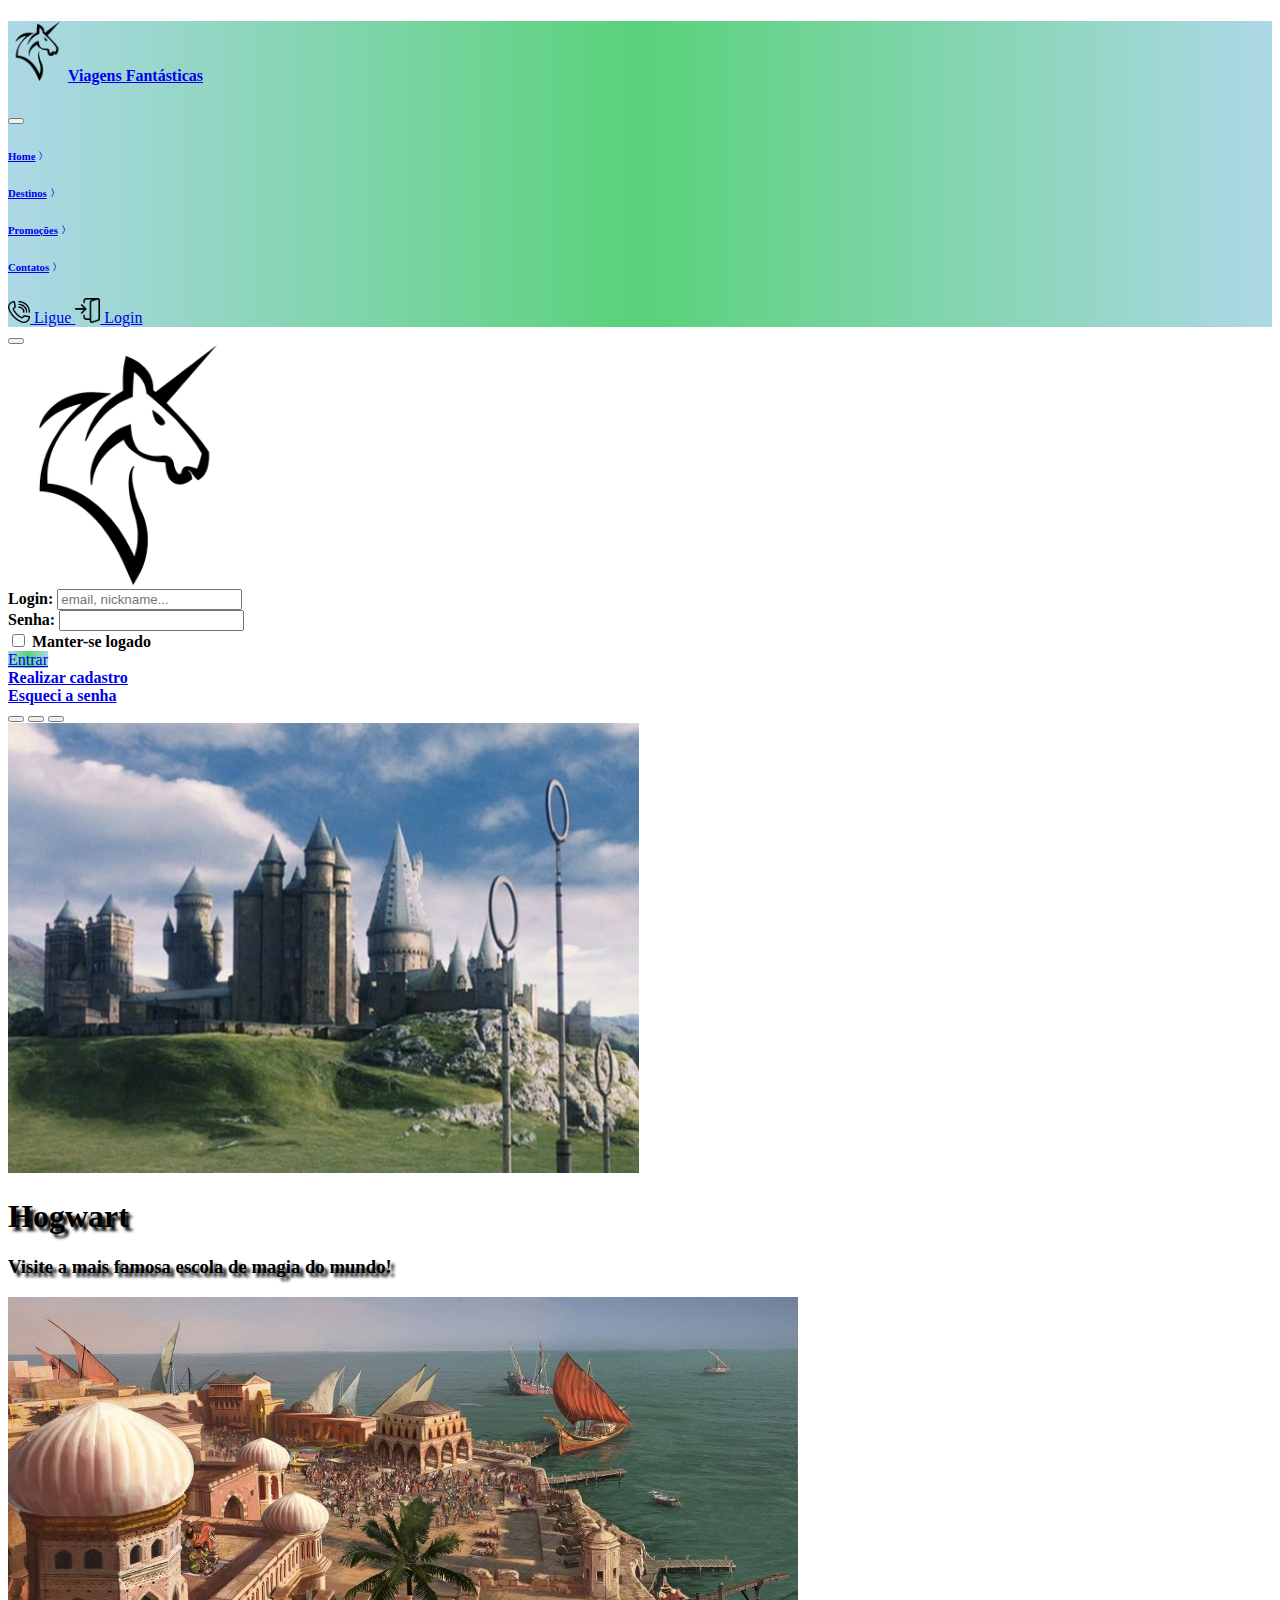
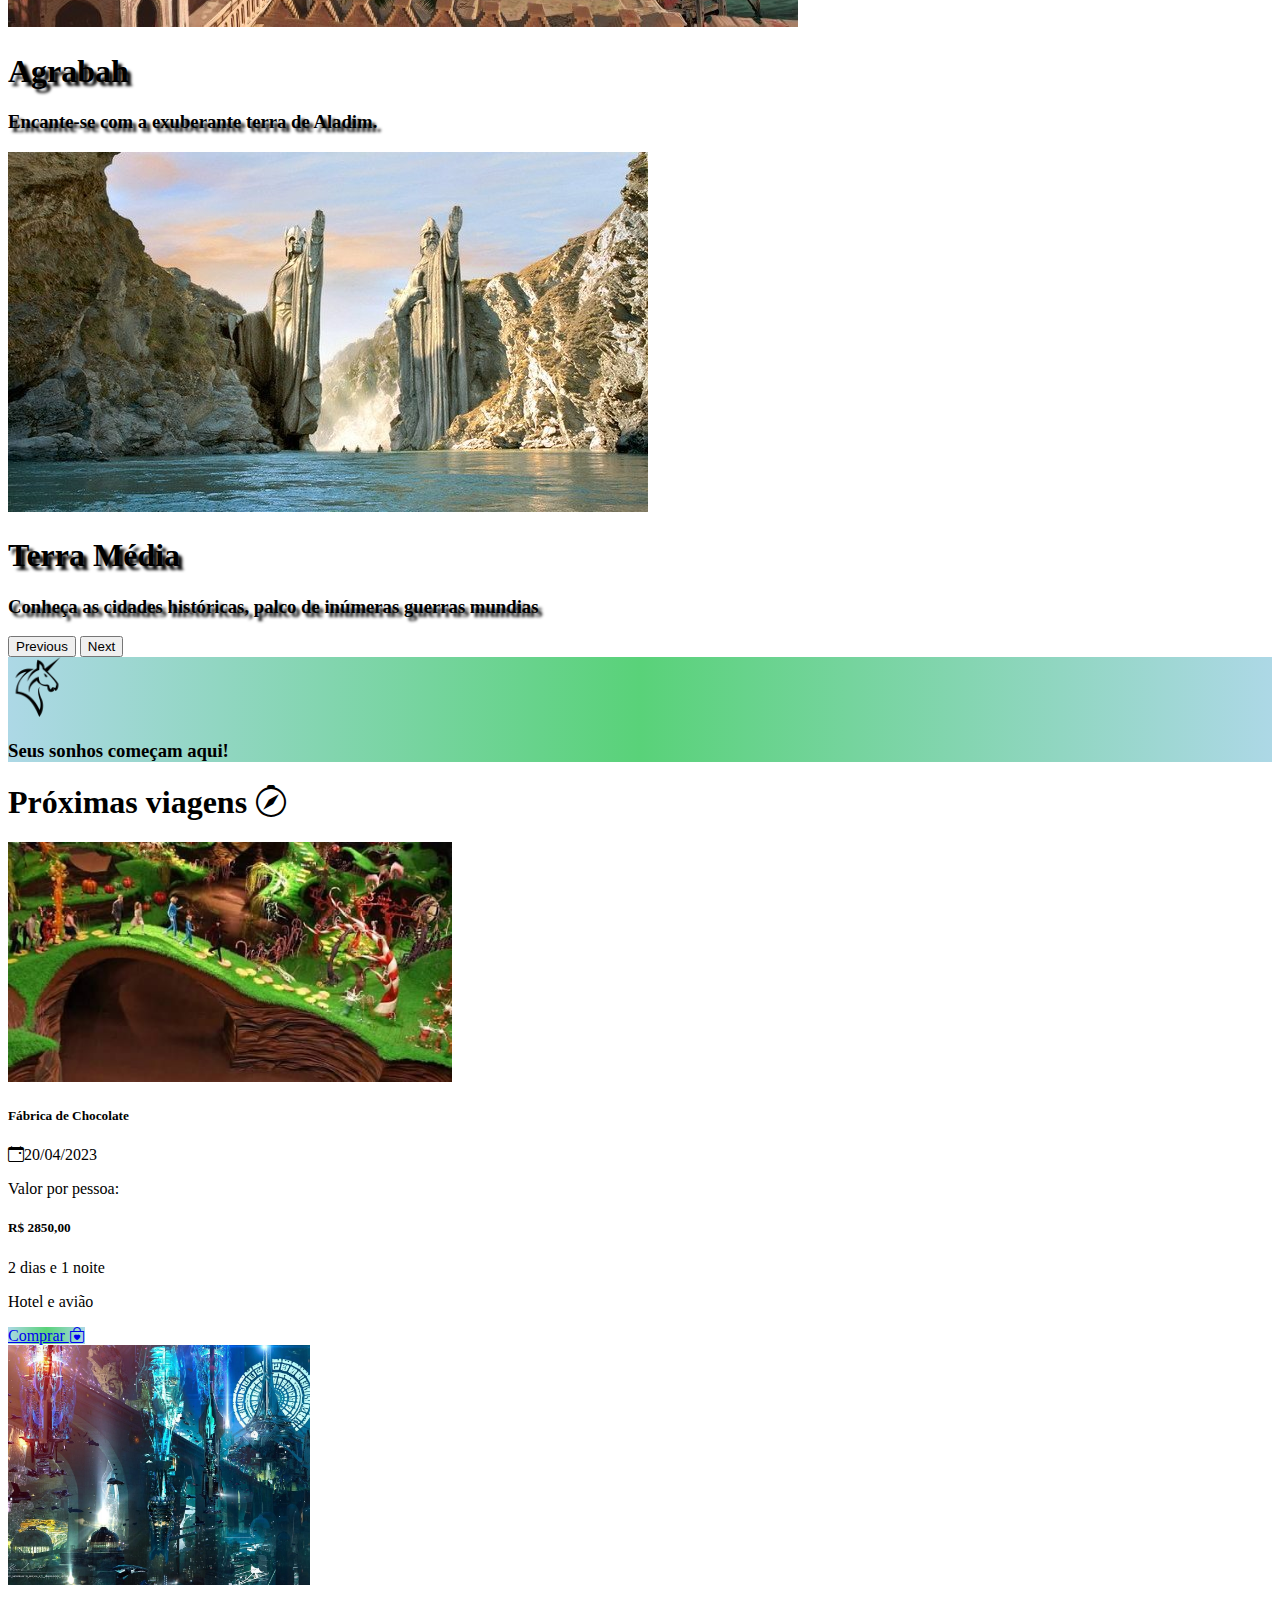
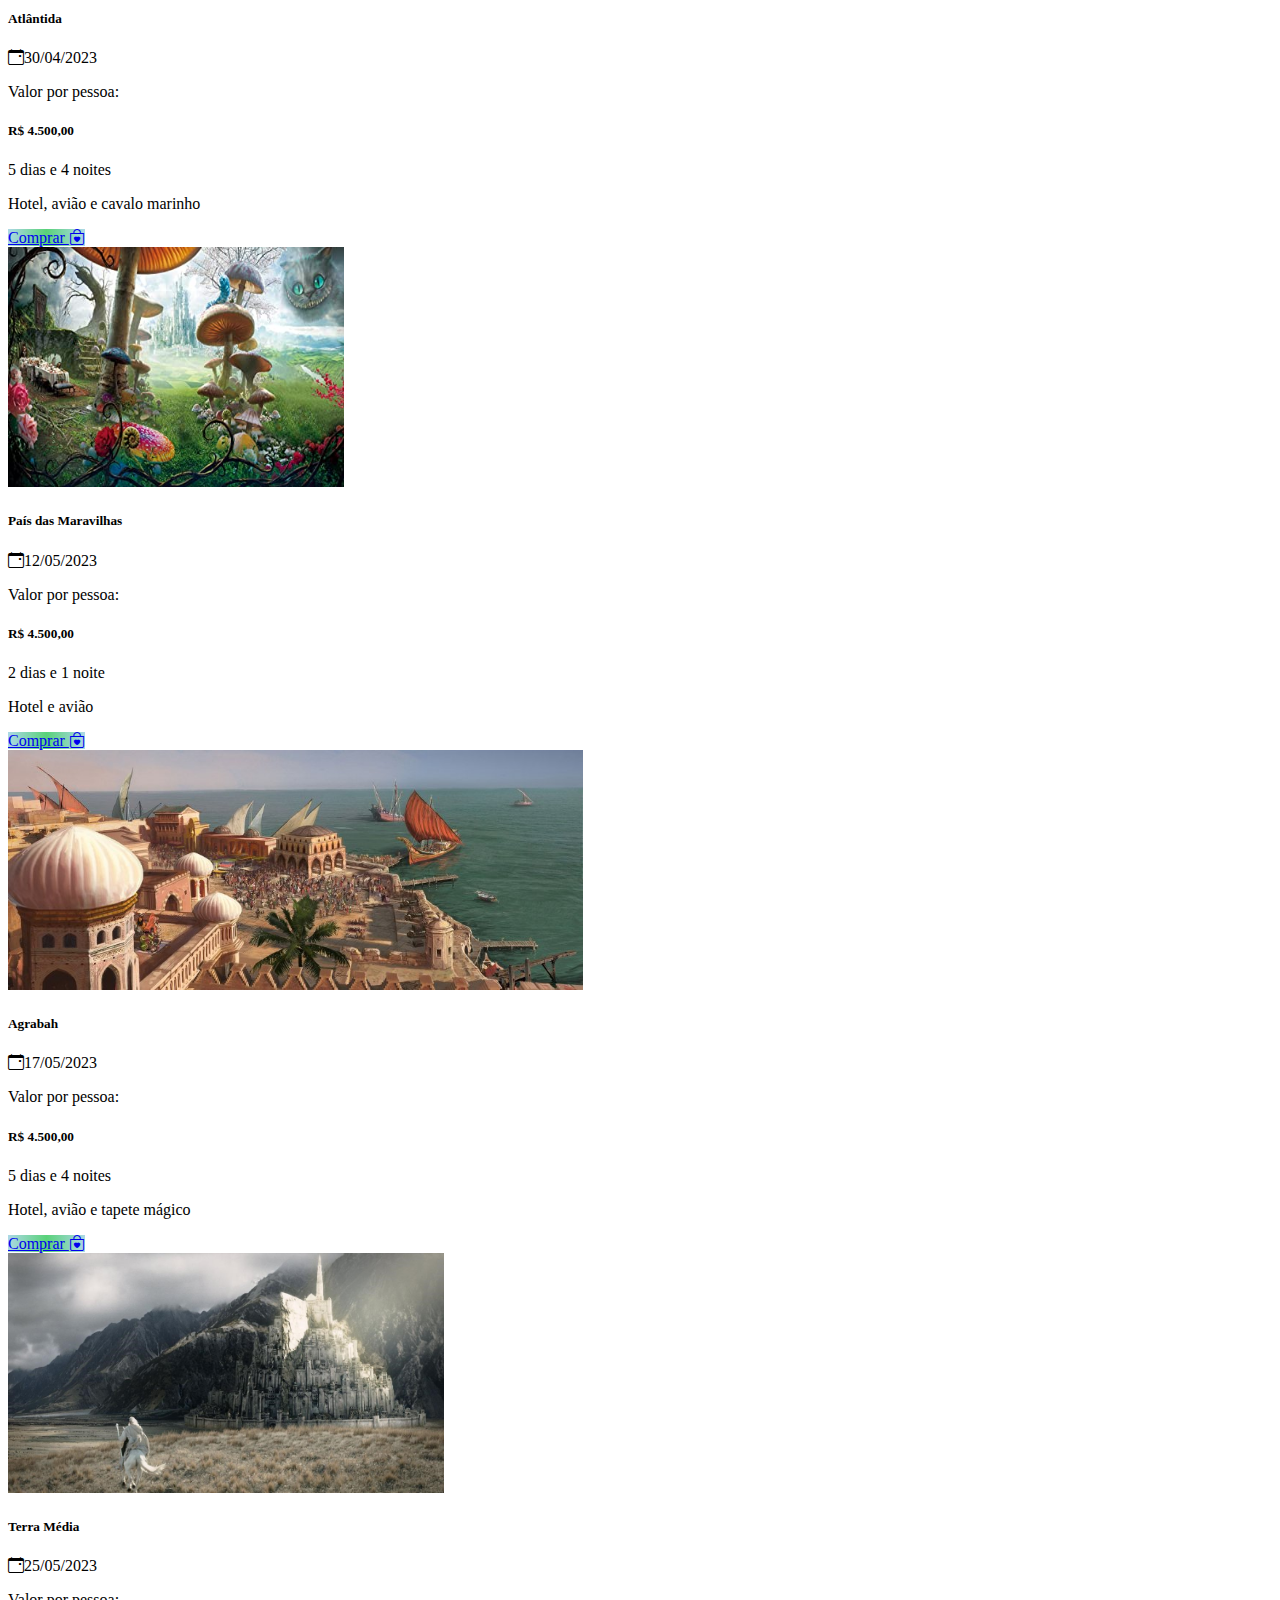
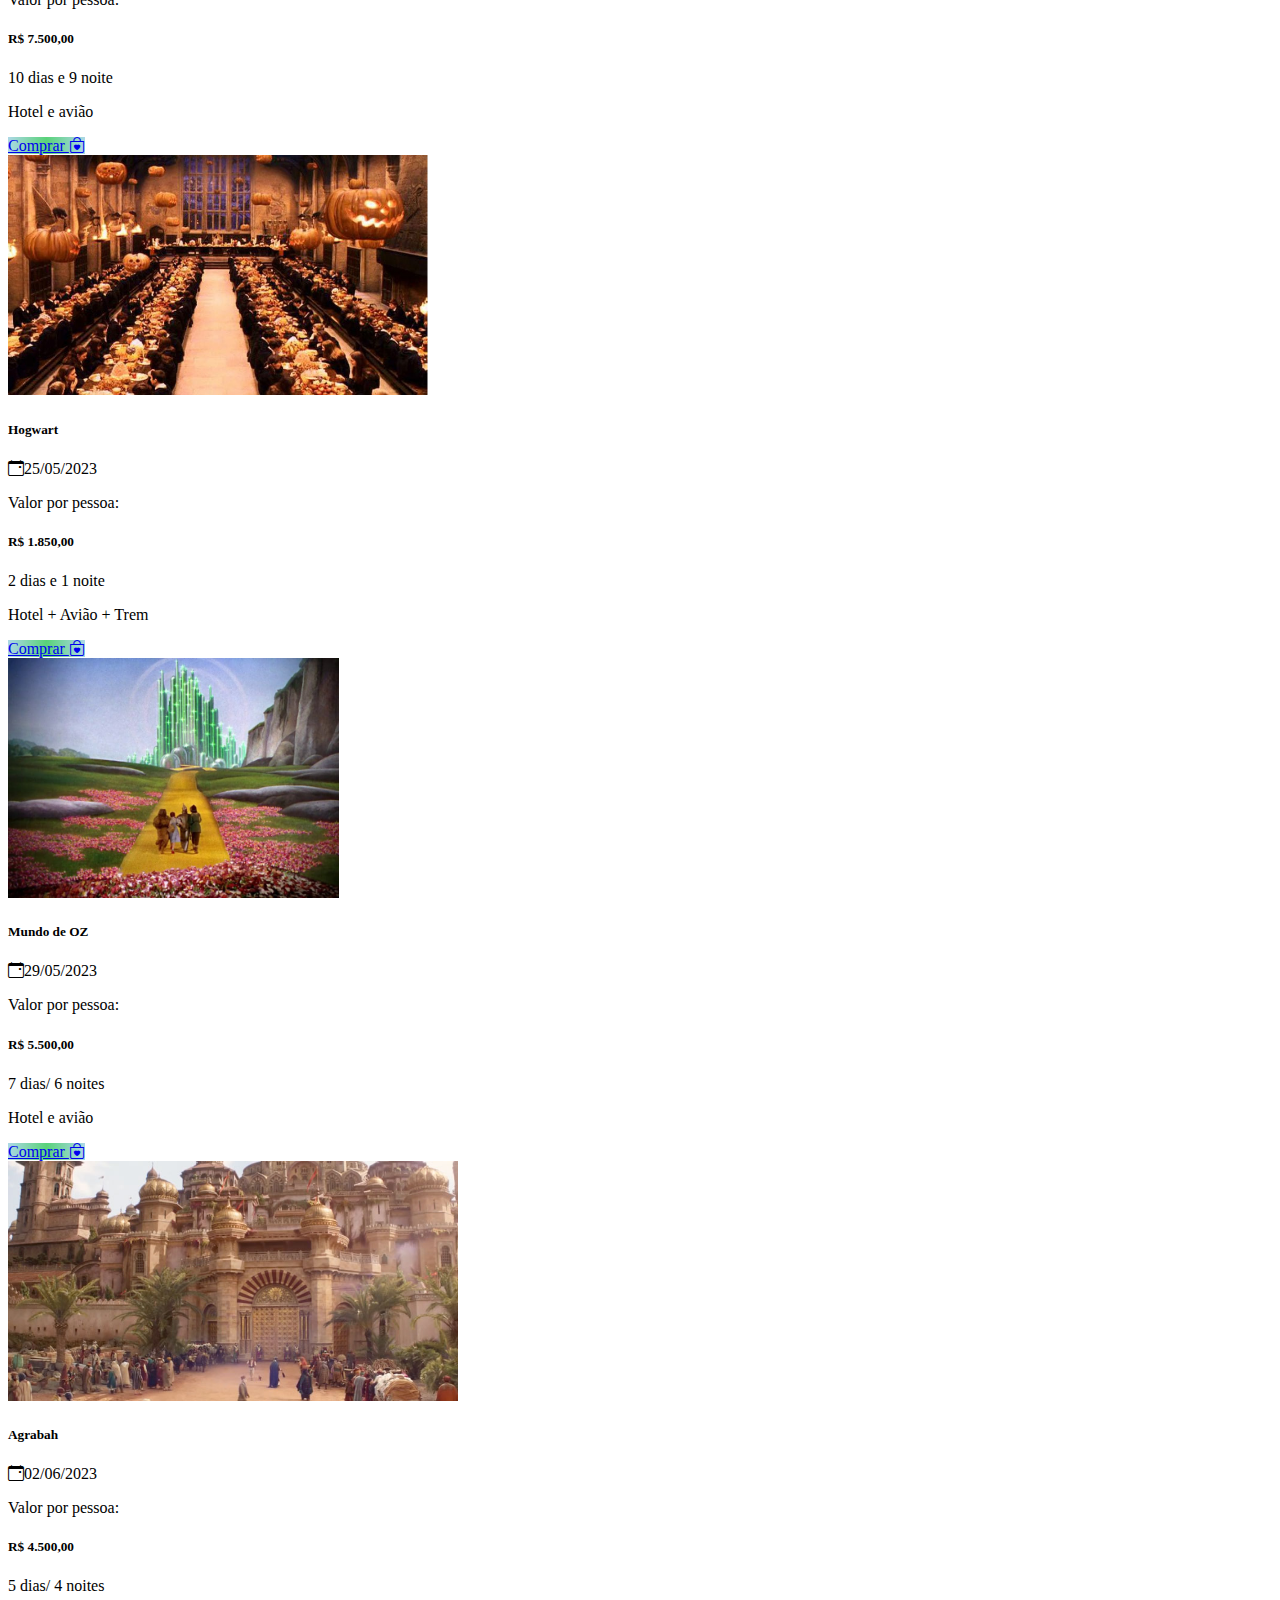
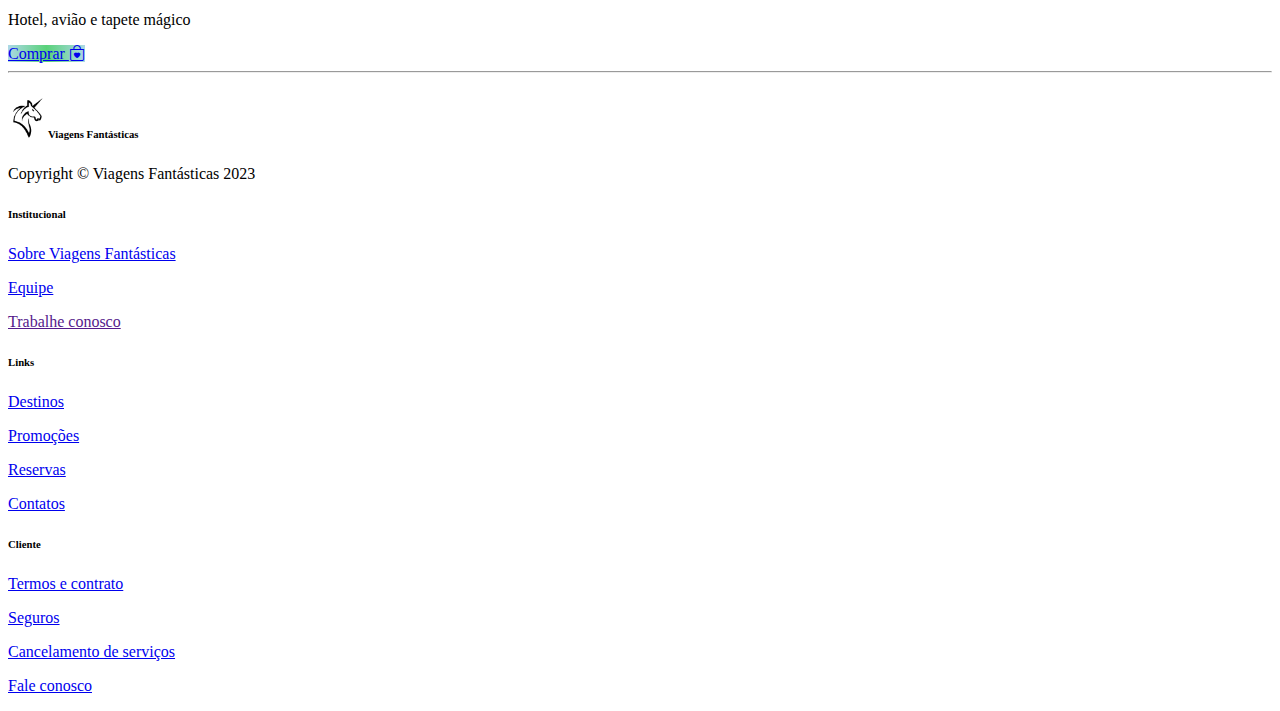
<file: index.html>
<!DOCTYPE html>
<html lang="pt-br">

<head>
	<meta charset="UTF-8">
	<meta http-equiv="X-UA-Compatible" content="IE=edge">
	<meta name="viewport" content="width=device-width, initial-scale=1.0">
	<title>Viagens Fantásticas</title>
	<link rel="icon" type="image/x-con" href="assets/imagens/unicornio.png">
	<link rel="stylesheet" href="assets/estilo.css">
	<link href="https://cdn.jsdelivr.net/npm/bootstrap@5.3.0-alpha3/dist/css/bootstrap.min.css" rel="stylesheet"
		integrity="sha384-KK94CHFLLe+nY2dmCWGMq91rCGa5gtU4mk92HdvYe+M/SXH301p5ILy+dN9+nJOZ" crossorigin="anonymous">
	<script src="https://cdn.jsdelivr.net/npm/bootstrap@5.3.0-alpha3/dist/js/bootstrap.bundle.min.js"
		integrity="sha384-ENjdO4Dr2bkBIFxQpeoTz1HIcje39Wm4jDKdf19U8gI4ddQ3GYNS7NTKfAdVQSZe"
		crossorigin="anonymous"></script>
	<link rel="stylesheet" href="https://cdn.jsdelivr.net/npm/bootstrap-icons@1.10.4/font/bootstrap-icons.css">
	<link rel="stylesheet" href="https://fonts.googleapis.com/css?family=Sofia">
</head>

<body>
	<!--Barra de navegação-->
	<nav class="navbar navbar-expand-lg bg-grad">
		<div class="container-fluid">
			<a class="navbar-brand fontstyle" href="index.html">
				<h4><img src="assets/imagens/unicornio.png" width="60" alt="logo unicornio">Viagens
					Fantásticas</h4>
			</a>
			<button class="navbar-toggler" type="button" data-bs-toggle="collapse" data-bs-target="#conteudoNav"
				aria-controls="conteudoNav" aria-expanded="false" aria-label="Toggle navigation">
				<span class="navbar-toggler-icon d-md-none d-lg-block"></span>
			</button>
			<div class="collapse navbar-collapse text-center" id="conteudoNav">
				<div class="navbar-nav m-auto">
					<a class="nav-link active" href="#">
						<h6>Home<i class="bi bi-chevron-compact-right"></i></h6>
					</a>
					<a class="nav-link" href="destinos.html">
						<h6>Destinos<i class="bi bi-chevron-compact-right"></i></h6>
					</a>
					<a class="nav-link" href="promocoes.html">
						<h6>Promoções<i class="bi bi-chevron-compact-right"></i></h6>
					</a>
					<a class="nav-link" href="reservas.html">
						<h6>Contatos<i class="bi bi-chevron-compact-right"></i></h6>
					</a>
				</div>
				<a class="nav-link me-2 my-3" href="reservas.html">
					<img src="assets/imagens/tel.png" width="22" height="auto" alt="logo telefone"> Ligue
				</a>
				<a class="nav-link me-4" href="#" onclick="modal_log()">
					<img src="assets/imagens/entrar.png" width="25" height="auto" alt="logo login"> Login
				</a>
			</div>
		</div>
	</nav>
	<!--Modal:Login-->
	<div class="modal fade" tabindex="-1">
		<div class="modal-dialog">
			<div class="modal-content">
				<!--Formulário-->
				<div class="col-md">
					<div class="card bg-light">
						<div class="text-end my-1 me-2">
							<button type="button" class="btn-close" data-bs-dismiss="modal" aria-label="Close"></button>
						</div>
						<img src="assets/imagens/unicornio.png" class="card-img-top w-50 m-auto my-3"
							alt="imagem de um unicórnio">
						<div class="card-body">
							<div class="mb-3">
								<label for="login" class="form-label fontstyle">Login:</label>
								<input type="email" class="form-control" id="login" placeholder="email, nickname...">
							</div>
							<div class="mb-3">
								<label for="senha" class="form-label fontstyle">Senha:</label>
								<input type="password" class="form-control" id="senha">
							</div>
							<div class="form-check">
								<input class="form-check-input" type="checkbox" value="" id="logado">
								<label class="form-check-label fontstyle" for="logado">
									Manter-se logado
								</label>
							</div>
							<a href="#" class="btn btn-grad w-100 mt-2">Entrar</a>
							<div class="row mt-3 fontstyle">
								<div class="col ms-2"><a class="link link-success" href="#">Realizar cadastro</a></div>
								<div class="col text-end"><a class="link link-success" href="#">Esqueci a senha</a>
								</div>
							</div>
						</div>
					</div>
				</div>
			</div>
		</div>
	</div>
	<!--Carousel de imagens-->
	<div id="destaques" class="carousel slide" data-bs-ride="carousel">
		<div class="carousel-indicators">
			<button type="button" data-bs-target="#destaques" data-bs-slide-to="0" class="active" aria-current="true"
				aria-label="Slide 1"></button>
			<button type="button" data-bs-target="#destaques" data-bs-slide-to="1" aria-label="Slide 2"></button>
			<button type="button" data-bs-target="#destaques" data-bs-slide-to="2" aria-label="Slide 3"></button>
		</div>
		<div class="carousel-inner">
			<div class="carousel-item active">
				<img src="assets/imagens/Hogwarts1.jpg" class="d-block w-100 imgCar" alt="">
				<div class="carousel-caption d-none d-md-block">
					<h1>Hogwart</h1>
					<h3>Visite a mais famosa escola de magia do mundo!</h3>
				</div>
			</div>
			<div class="carousel-item">
				<img src="assets/imagens/Agrabah_des.jpg" class="d-block w-100 imgCar" alt="...">
				<div class="carousel-caption d-none d-md-block">
					<h1 class="shadow-lg">Agrabah</h1>
					<h3>Encante-se com a exuberante terra de Aladim.</h3>
				</div>
			</div>
			<div class="carousel-item">
				<img src="assets/imagens/terra média.jpg" class="d-block w-100 imgCar" alt="...">
				<div class="carousel-caption d-none d-md-block">
					<h1>Terra Média</h1>
					<h3>Conheça as cidades históricas, palco de inúmeras guerras mundias</h3>
				</div>
			</div>
		</div>
		<button class="carousel-control-prev" type="button" data-bs-target="#destaques" data-bs-slide="prev">
			<span class="carousel-control-prev-icon" aria-hidden="true"></span>
			<span class="visually-hidden">Previous</span>
		</button>
		<button class="carousel-control-next" type="button" data-bs-target="#destaques" data-bs-slide="next">
			<span class="carousel-control-next-icon" aria-hidden="true"></span>
			<span class="visually-hidden">Next</span>
		</button>
	</div>
	<div class="container-fluid">
		<div class="row text-center p-3 fontstyle bg-grad">
			<div class="col">
				<img src="assets/imagens/unicornio.png" width="60px" alt="">
				<h3>Seus sonhos começam aqui!</h3>
			</div>
		</div>
	</div>
	<!--Cards de Viagens-->
	<div class="container">
		<div class="row">
			<h1 class="fontstyle py-3">Próximas viagens <i class="bi bi-compass"></i></h1>
		</div>
		<div class="row row-cols-1 row-cols-md-2 row-cols-lg-4 g-3">
			<div class="col">
				<div class="card shadow">
					<img src="assets/imagens/fabrica de chocolate.jpg" class="card-img-top"
						alt="foto do filme fabrica 'A fantástica fábrica de chocolate'">
					<div class="card-body">
						<h5 class="card-title text-center">Fábrica de Chocolate</h5>
						<p><i class="bi bi-calendar-event me-2"></i>20/04/2023</p>
						<p class="card-text">Valor por pessoa:</p>
						<h5 class="card-text text-success">R$ 2850,00</h5>
						<p class="card-text">2 dias e 1 noite</p>
						<p class="card-text">Hotel e avião</p>
						<a href="#" class="btn btn-grad w-100">Comprar <i class="bi bi-bag-heart"></i></a>
					</div>
				</div>
			</div>
			<div class="col">
				<div class="card shadow">
					<img src="assets/imagens/atlantida2.jpg" class="card-img-top" alt="foto do filme 'Aquaman'">
					<div class="card-body">
						<h5 class="card-title text-center">Atlântida</h5>
						<p><i class="bi bi-calendar-event me-2"></i>30/04/2023</p>
						<p class="card-text">Valor por pessoa:</p>
						<h5 class="card-text text-success">R$ 4.500,00</h5>
						<p class="card-text">5 dias e 4 noites</p>
						<p class="card-text">Hotel, avião e cavalo marinho</p>
						<a href="#" class="btn btn-grad w-100">Comprar <i class="bi bi-bag-heart"></i></a>
					</div>
				</div>
			</div>
			<div class="col">
				<div class="card shadow">
					<img src="assets/imagens/maravilha.jpg" class="card-img-top"
						alt="foto do filme 'Alice no país das maravilhas'">
					<div class="card-body">
						<h5 class="card-title text-center">País das Maravilhas</h5>
						<p><i class="bi bi-calendar-event me-2"></i>12/05/2023</p>
						<p class="card-text">Valor por pessoa:</p>
						<h5 class="card-text text-success">R$ 4.500,00</h5>
						<p class="card-text">2 dias e 1 noite</p>
						<p class="card-text">Hotel e avião</p>
						<a href="#" class="btn btn-grad w-100">Comprar <i class="bi bi-bag-heart"></i></a>
					</div>
				</div>
			</div>
			<div class="col">
				<div class="card shadow">
					<img src="assets/imagens/Agrabah_des.jpg" class="card-img-top" alt="foto do filme 'Aladim'">
					<div class="card-body">
						<h5 class="card-title text-center">Agrabah</h5>
						<p><i class="bi bi-calendar-event me-2"></i>17/05/2023</p>
						<p class="card-text">Valor por pessoa:</p>
						<h5 class="card-text text-success">R$ 4.500,00</h5>
						<p class="card-text">5 dias e 4 noites</p>
						<p class="card-text">Hotel, avião e tapete mágico</p>
						<a href="#" class="btn btn-grad w-100">Comprar <i class="bi bi-bag-heart"></i></a>
					</div>
				</div>
			</div>
			<div class="col">
				<div class="card shadow">
					<img src="assets/imagens/SenhorDosAneis1.jpg" class="card-img-top"
						alt="foto do filme 'O senhor dos Aneis'">
					<div class="card-body">
						<h5 class="card-title text-center">Terra Média</h5>
						<p><i class="bi bi-calendar-event me-2"></i>25/05/2023</p>
						<p class="card-text">Valor por pessoa:</p>
						<h5 class="card-text text-success">R$ 7.500,00</h5>
						<p class="card-text">10 dias e 9 noite</p>
						<p class="card-text">Hotel e avião</p>
						<a href="#" class="btn btn-grad w-100">Comprar <i class="bi bi-bag-heart"></i></a>
					</div>
				</div>
			</div>
			<div class="col">
				<div class="card shadow">
					<img src="assets/imagens/hogwart2.jpg" class="card-img-top"
						alt="foto do filme 'Harry Potter e a pedra filosofal'">
					<div class="card-body">
						<h5 class="card-title text-center">Hogwart</h5>
						<p><i class="bi bi-calendar-event me-2"></i>25/05/2023</p>
						<p class="card-text">Valor por pessoa:</p>
						<h5 class="card-text text-success">R$ 1.850,00</h5>
						<p class="card-text">2 dias e 1 noite</p>
						<p class="card-text">Hotel + Avião + Trem</p>
						<a href="#" class="btn btn-grad w-100">Comprar <i class="bi bi-bag-heart"></i></a>
					</div>
				</div>
			</div>
			<div class="col">
				<div class="card shadow">
					<img src="assets/imagens/mundo de OZ.jpg" class="card-img-top"
						alt="foto do filme 'O fantástico mundo de Oz'">
					<div class="card-body">
						<h5 class="card-title text-center">Mundo de OZ</h5>
						<p><i class="bi bi-calendar-event me-2"></i>29/05/2023</p>
						<p class="card-text">Valor por pessoa:</p>
						<h5 class="card-text text-success">R$ 5.500,00</h5>
						<p class="card-text">7 dias/ 6 noites</p>
						<p class="card-text">Hotel e avião</p>
						<a href="#" class="btn btn-grad w-100">Comprar <i class="bi bi-bag-heart"></i></a>
					</div>
				</div>
			</div>
			<div class="col">
				<div class="card shadow">
					<img src="assets/imagens/aladdin-agrabah2.jpg" class="card-img-top" alt="foto do filme 'Aladim'">
					<div class="card-body">
						<h5 class="card-title text-center">Agrabah</h5>
						<p><i class="bi bi-calendar-event me-2"></i>02/06/2023</p>
						<p class="card-text">Valor por pessoa:</p>
						<h5 class="card-text text-success">R$ 4.500,00</h5>
						<p class="card-text">5 dias/ 4 noites</p>
						<p class="card-text">Hotel, avião e tapete mágico</p>
						<a href="#" class="btn btn-grad w-100">Comprar <i class="bi bi-bag-heart"></i></a>
					</div>
				</div>
			</div>
		</div>
	</div>
	<!--Rodapé-->
	<footer class="bg-body-secondary">
		<hr class="my-4">
		<div class="container-fluid">
			<div class="row">
				<div class="col-md-6 col-sm-12 text-center">
					<h6><img src="assets/imagens/unicornio.png" width="40px" alt="logo unicornio">Viagens Fantásticas
					</h6>
					<p>Copyright &copy Viagens Fantásticas 2023</p>
				</div>
				<div class="col-sm">
					<h6>Institucional</h6>
					<p><a class="link-success link-offset-2" href="#">Sobre Viagens Fantásticas</a></p>
					<p><a class="link-success link-offset-2" href="#">Equipe</a></p>
					<p><a class="link-success link-offset-2" href="">Trabalhe conosco</a></p>
				</div>
				<div class="col-sm">
					<h6>Links</h6>
					<p><a class="link-success link-offset-2" href="destinos.html">Destinos</a></p>
					<p><a class="link-success link-offset-2" href="promocoes.html">Promoções</a></p>
					<p><a class="link-success link-offset-2" href="reservas.html">Reservas</a></p>
					<p><a class="link-success link-offset-2" href="contatos.html">Contatos</a></p>
				</div>
				<div class="col-sm">
					<h6>Cliente</h6>
					<p><a class="link-success link-offset-2" href="#">Termos e contrato</a></p>
					<p><a class="link-success link-offset-2" href="#">Seguros</a></p>
					<p><a class="link-success link-offset-2" href="#">Cancelamento de serviços</a></p>
					<p><a class="link-success link-offset-2" href="#">Fale conosco</a></p>
				</div>
			</div>
		</div>
	</footer>
	<script src="assets/scripts.js"></script>
</body>

</html>
</file>
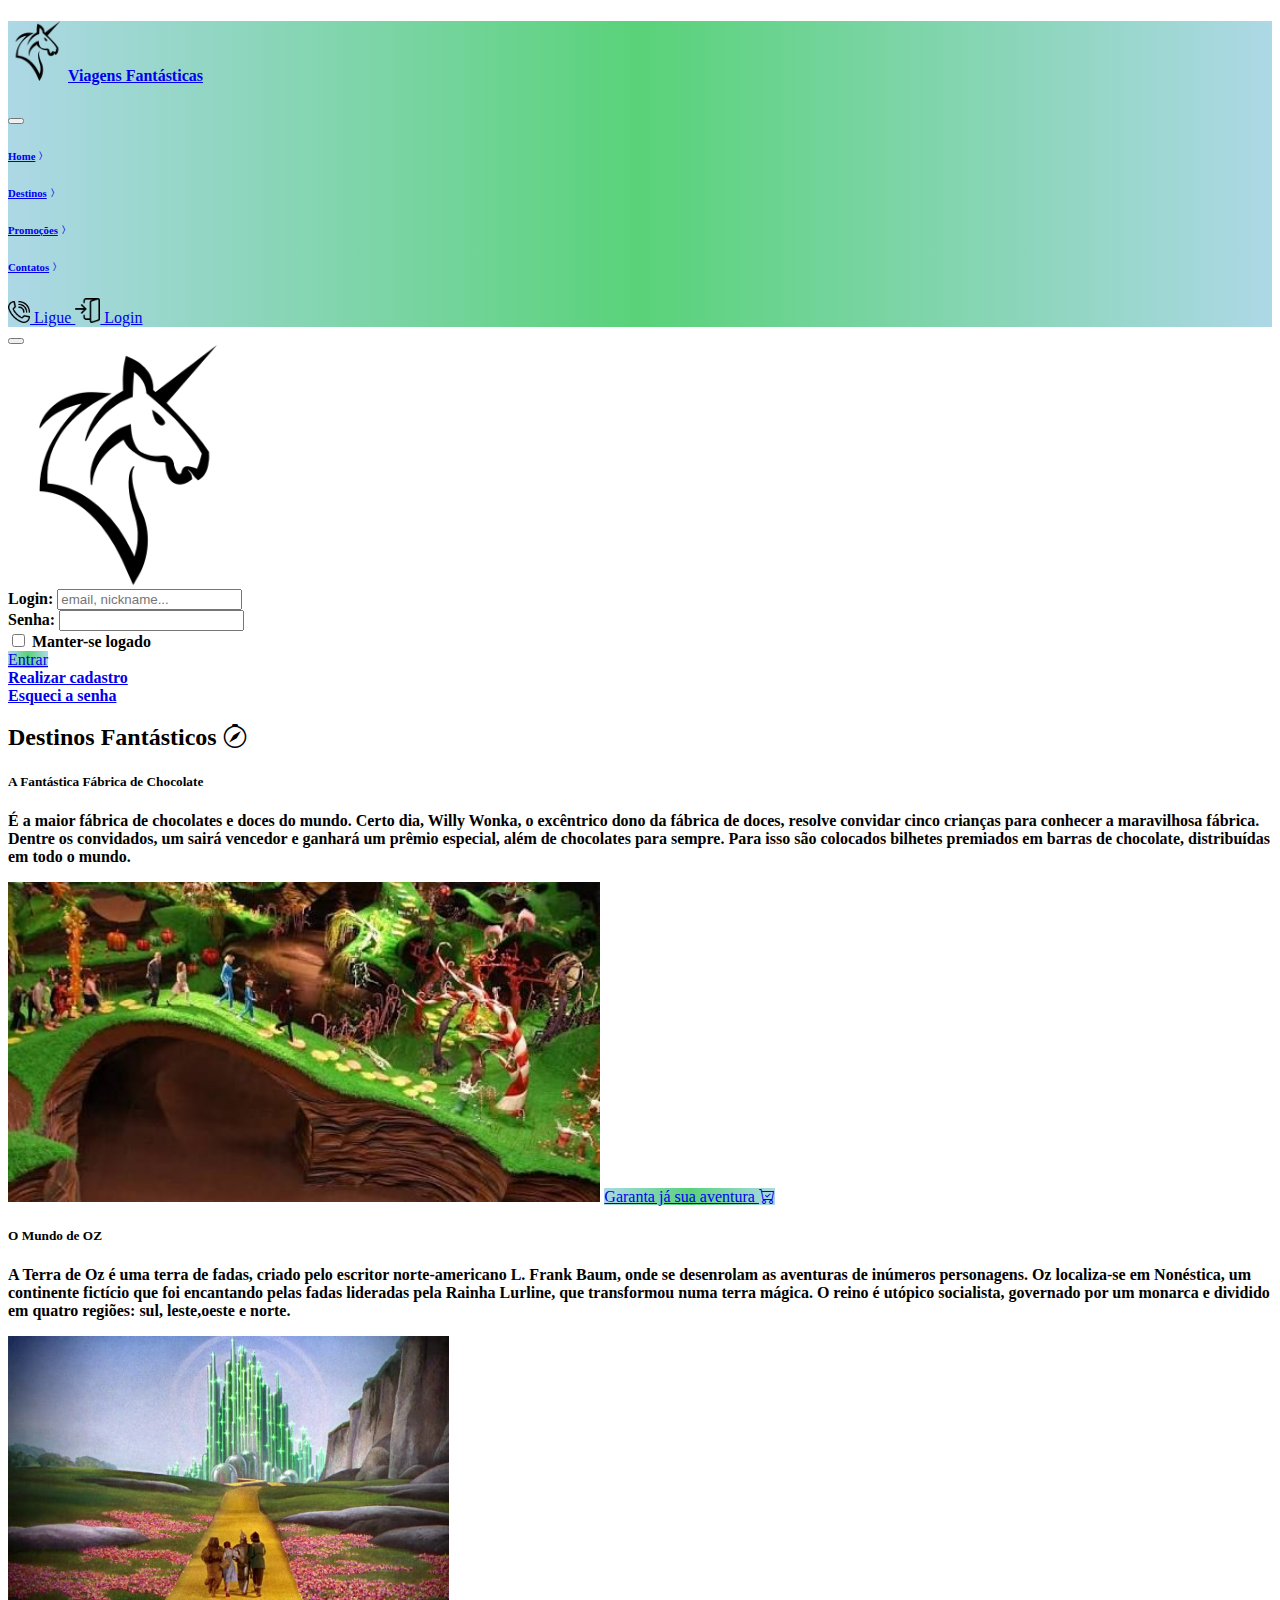
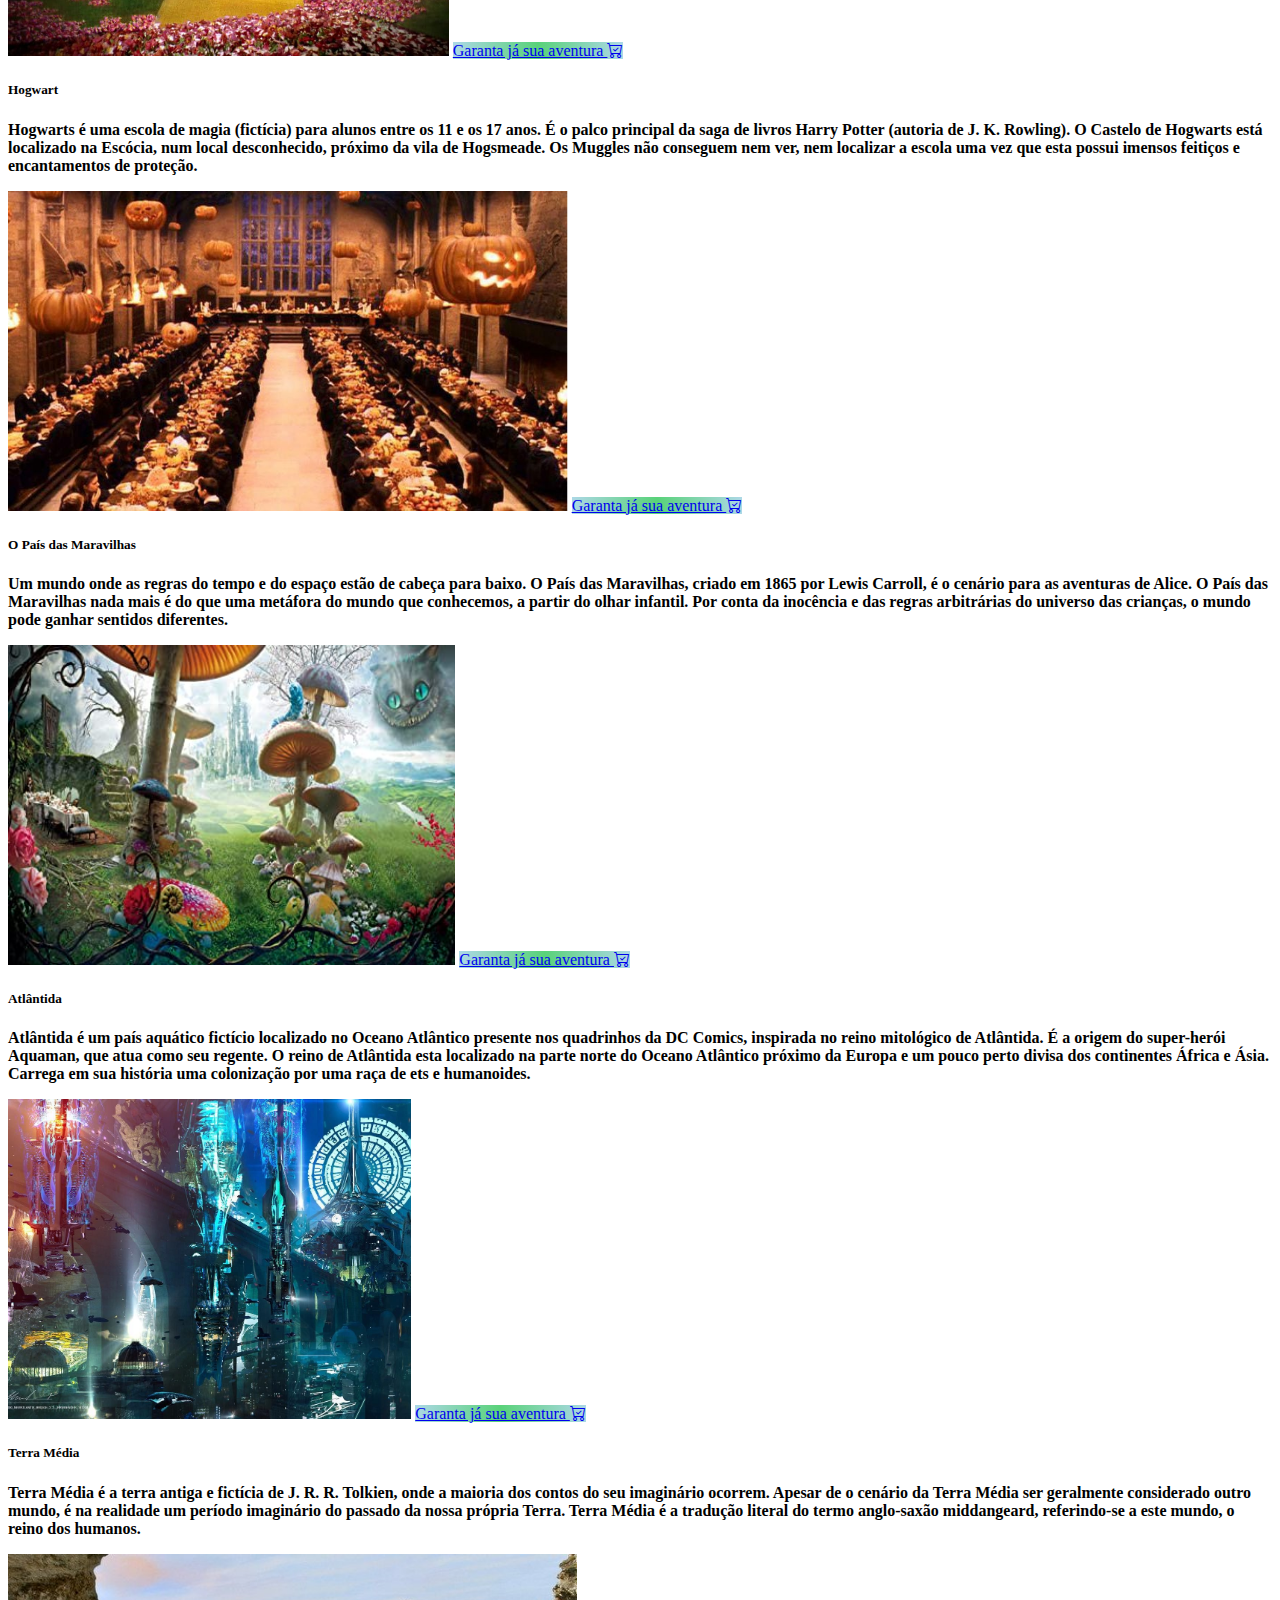
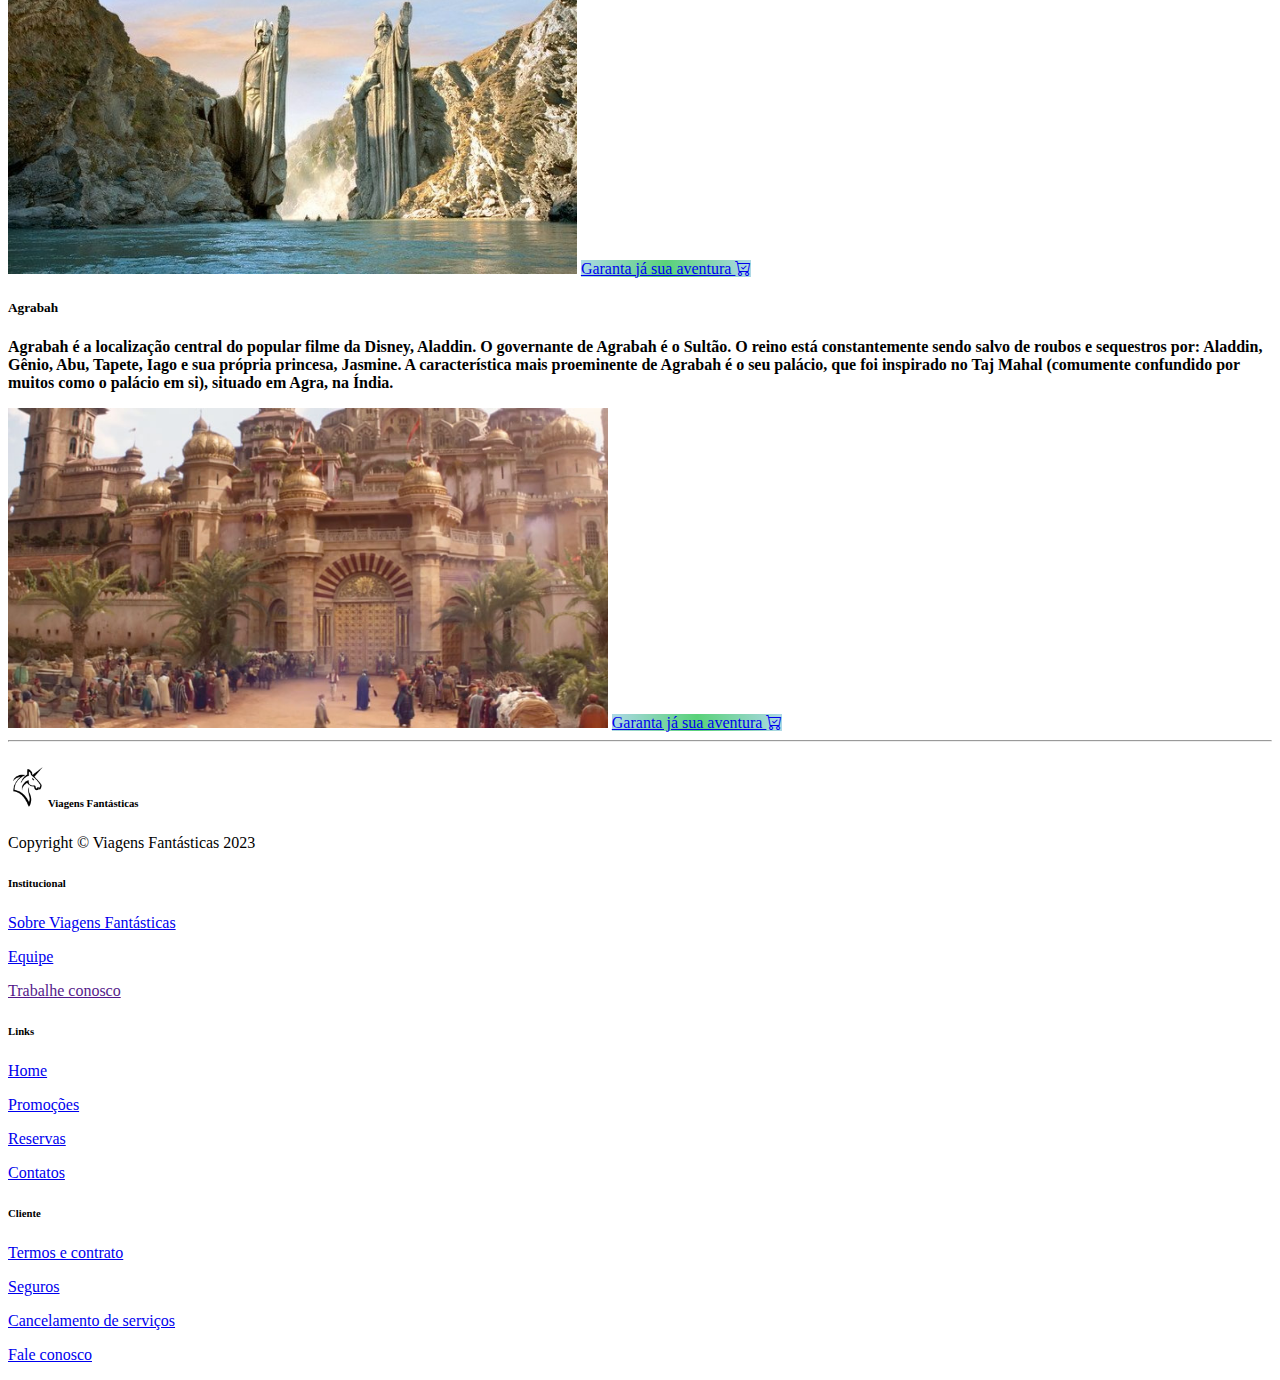
<file: destinos.html>
<!DOCTYPE html>
<html lang="pt-br">

<head>
    <meta charset="UTF-8">
    <meta http-equiv="X-UA-Compatible" content="IE=edge">
    <meta name="viewport" content="width=device-width, initial-scale=1.0">
    <title>Viagens Fantásticas</title>
    <link rel="stylesheet" href="assets/estilo.css">
    <link rel="icon" type="image/x-con" href="assets/imagens/unicornio.png">
    <link href="https://cdn.jsdelivr.net/npm/bootstrap@5.3.0-alpha3/dist/css/bootstrap.min.css" rel="stylesheet"
        integrity="sha384-KK94CHFLLe+nY2dmCWGMq91rCGa5gtU4mk92HdvYe+M/SXH301p5ILy+dN9+nJOZ" crossorigin="anonymous">
    <script src="https://cdn.jsdelivr.net/npm/bootstrap@5.3.0-alpha3/dist/js/bootstrap.bundle.min.js"
        integrity="sha384-ENjdO4Dr2bkBIFxQpeoTz1HIcje39Wm4jDKdf19U8gI4ddQ3GYNS7NTKfAdVQSZe"
        crossorigin="anonymous"></script>
    <link rel="stylesheet" href="https://cdn.jsdelivr.net/npm/bootstrap-icons@1.10.4/font/bootstrap-icons.css">
    <link rel="stylesheet" href="https://fonts.googleapis.com/css?family=Sofia">
    
</head>

<body>
    <!--Barra de navegação-->
    <nav class="navbar navbar-expand-lg bg-grad">
        <div class="container-fluid">
            <a class="navbar-brand fontstyle" href="index.html">
                <h4><img src="assets/imagens/unicornio.png" width="60" alt="logo unicornio">Viagens
                    Fantásticas</h4>
            </a>
            <button class="navbar-toggler" type="button" data-bs-toggle="collapse" data-bs-target="#conteudoNav"
                aria-controls="conteudoNav" aria-expanded="false" aria-label="Toggle navigation">
                <span class="navbar-toggler-icon d-md-none d-lg-block"></span>
            </button>
            <div class="collapse navbar-collapse text-center" id="conteudoNav">
                <div class="navbar-nav m-auto">
                    <a class="nav-link" href="index.html">
                        <h6>Home<i class="bi bi-chevron-compact-right"></i></h6>
                    </a>
                    <a class="nav-link active" href="#">
                        <h6>Destinos<i class="bi bi-chevron-compact-right"></i></h6>
                    </a>
                    <a class="nav-link" href="promocoes.html">
                        <h6>Promoções<i class="bi bi-chevron-compact-right"></i></h6>
                    </a>
                    <a class="nav-link" href="reservas.html">
                        <h6>Contatos<i class="bi bi-chevron-compact-right"></i></h6>
                    </a>
                </div>
                <a class="nav-link me-2 my-3" href="reservas.html">
                    <img src="assets/imagens/tel.png" width="22" height="auto" alt="logo telefone"> Ligue
                </a>
                <a class="nav-link me-4" href="#" onclick="modal_log()">
                    <img src="assets/imagens/entrar.png" width="25" height="auto" alt="logo login"> Login
                </a>
            </div>
        </div>
    </nav>
    <!--Modal:Login-->
    <div class="modal fade" tabindex="-1">
        <div class="modal-dialog">
            <div class="modal-content">
                <!--Formulário-->
                <div class="col-md">
                    <div class="card bg-light">
                        <div class="text-end my-1 me-2">
                            <button type="button" class="btn-close" data-bs-dismiss="modal" aria-label="Close"></button>
                        </div>
                        <img src="assets/imagens/unicornio.png" class="card-img-top w-50 m-auto my-3"
                            alt="imagem de um unicórnio">
                        <div class="card-body">
                            <div class="mb-3">
                                <label for="login" class="form-label fontstyle">Login:</label>
                                <input type="email" class="form-control" id="login" placeholder="email, nickname...">
                            </div>
                            <div class="mb-3">
                                <label for="senha" class="form-label fontstyle">Senha:</label>
                                <input type="password" class="form-control" id="senha">
                            </div>
                            <div class="form-check">
                                <input class="form-check-input" type="checkbox" value="" id="logado">
                                <label class="form-check-label fontstyle" for="logado">
                                    Manter-se logado
                                </label>
                            </div>
                            <a href="#" class="btn btn-grad w-100 mt-2">Entrar</a>
                            <div class="row mt-3 fontstyle">
                                <div class="col ms-2"><a class="link link-success" href="#">Realizar cadastro</a></div>
                                <div class="col text-end"><a class="link link-success" href="#">Esqueci a senha</a>
                                </div>
                            </div>
                        </div>
                    </div>
                </div>
            </div>
        </div>
    </div>
    <!--Cards das vaiagens-->
    <div class="container">
        <div class="row">
            <div class="col">
                <h2 class="fontstyle py-3 ms-4">Destinos Fantásticos <i class="bi bi-compass"></i></h2>
            </div>
        </div>
        <div class="row row-cols-1 row-cols-md-2 g-3">
            <div class="col">
                <div class="card shadow">
                    <div class="card-body">
                        <h5 class="card-title text-center">A Fantástica Fábrica de Chocolate</h5>
                        <p class="card-text fontstyle">É a maior fábrica de chocolates e doces do mundo. Certo dia,
                            Willy Wonka, o
                            excêntrico dono da fábrica de doces, resolve convidar cinco crianças para conhecer a
                            maravilhosa fábrica. Dentre os convidados, um sairá vencedor e ganhará um prêmio especial,
                            além de chocolates para sempre. Para isso são colocados bilhetes premiados em barras de
                            chocolate, distribuídas em todo o mundo.</p>
                    </div>
                    <img src="assets/imagens/fabrica de chocolate.jpg" class="card-img-bottom"
                        alt="foto do filme 'A fantástica fábrica de chocolate'">
                    <a href="#" class="btn btn-grad w-100 mt-1">Garanta já sua aventura <i
                            class="bi bi-cart-check"></i></a>
                </div>
            </div>
            <div class="col-md-6">
                <div class="card shadow">
                    <div class="card-body">
                        <h5 class="card-title text-center">O Mundo de OZ</h5>
                        <p class="card-text fontstyle">A Terra de Oz é uma terra de fadas, criado pelo escritor
                            norte-americano L.
                            Frank Baum, onde se desenrolam as aventuras de inúmeros personagens. Oz localiza-se em
                            Nonéstica, um continente fictício que foi encantando pelas fadas lideradas pela Rainha
                            Lurline, que transformou numa terra mágica. O reino é utópico socialista, governado por um
                            monarca e dividido em quatro regiões: sul, leste,oeste e norte.</p>
                    </div>
                    <img src="assets/imagens/mundo de OZ.jpg" class="card-img-bottom"
                        alt="foto do filme 'O fantástico mundo de OZ'">
                    <a href="#" class="btn btn-grad w-100 mt-1">Garanta já sua aventura <i
                            class="bi bi-cart-check"></i></a>
                </div>
            </div>
            <div class="col-md-6">
                <div class="card shadow">
                    <div class="card-body">
                        <h5 class="card-title text-center">Hogwart</h5>
                        <p class="card-text fontstyle">Hogwarts é uma escola de magia (fictícia) para alunos entre os 11
                            e os 17
                            anos. É o palco principal da saga de livros Harry Potter (autoria de J. K. Rowling). O
                            Castelo de Hogwarts está localizado na Escócia, num local desconhecido, próximo da vila de
                            Hogsmeade. Os Muggles não conseguem nem ver, nem localizar a escola uma vez que esta possui
                            imensos feitiços e encantamentos de proteção.</p>
                    </div>
                    <img src="assets/imagens/hogwart2.jpg" class="card-img-bottom"
                        alt="foto do filme 'Harry Potter e a pedra filosofal'">
                    <a href="#" class="btn btn-grad w-100 mt-1">Garanta já sua aventura <i
                            class="bi bi-cart-check"></i></a>
                </div>
            </div>
            <div class="col-md-6">
                <div class="card shadow">
                    <div class="card-body">
                        <h5 class="card-title text-center">O País das Maravilhas</h5>
                        <p class="card-text fontstyle">Um mundo onde as regras do tempo e do espaço estão de cabeça para
                            baixo. O
                            País das Maravilhas, criado em 1865 por Lewis Carroll, é o cenário para as aventuras de
                            Alice. O País das Maravilhas nada mais é do que uma metáfora do mundo que conhecemos, a
                            partir do olhar infantil. Por conta da inocência e das regras arbitrárias do universo das
                            crianças, o mundo pode ganhar sentidos diferentes.</p>
                    </div>
                    <img src="assets/imagens/maravilha.jpg" class="card-img-bottom"
                        alt="foto do filme 'Alice no País das Maravilhas'">
                    <a href="#" class="btn btn-grad w-100 mt-1">Garanta já sua aventura <i
                            class="bi bi-cart-check"></i></a>
                </div>
            </div>
            <div class="col-md-6">
                <div class="card shadow">
                    <div class="card-body">
                        <h5 class="card-title text-center">Atlântida</h5>
                        <p class="card-text fontstyle">Atlântida é um país aquático fictício localizado no Oceano
                            Atlântico
                            presente nos quadrinhos da DC Comics, inspirada no reino mitológico de Atlântida. É a origem
                            do super-herói Aquaman, que atua como seu regente. O reino de Atlântida esta localizado na
                            parte norte do Oceano Atlântico próximo da Europa e um pouco perto divisa dos continentes
                            África e Ásia. Carrega em sua história uma colonização por uma raça de ets e humanoides.</p>
                    </div>
                    <img src="assets/imagens/atlantida2.jpg" class="card-img-bottom" alt="foto do filme 'Aquaman'">
                    <a href="#" class="btn btn-grad w-100 mt-1">Garanta já sua aventura <i
                            class="bi bi-cart-check"></i></a>
                </div>
            </div>
            <div class="col-md-6">
                <div class="card shadow">
                    <div class="card-body">
                        <h5 class="card-title text-center">Terra Média</h5>
                        <p class="card-text fontstyle">Terra Média é a terra antiga e fictícia de J. R. R. Tolkien, onde
                            a maioria
                            dos contos do seu imaginário ocorrem. Apesar de o cenário da Terra Média ser geralmente
                            considerado outro mundo, é na realidade um período imaginário do passado da nossa própria
                            Terra. Terra Média é a tradução literal do termo anglo-saxão middangeard, referindo-se a
                            este mundo, o reino dos humanos.</p>
                    </div>
                    <img src="assets/imagens/terra média.jpg" class="card-img-bottom"
                        alt="foto do filme 'O senhor dos anéis: As duas Torres'">
                    <a href="#" class="btn btn-grad w-100 mt-1">Garanta já sua aventura <i
                            class="bi bi-cart-check"></i></a>
                </div>
            </div>
            <div class="col-md-6 offset-md-3">
                <div class="card shadow">
                    <div class="card-body">
                        <h5 class="card-title text-center">Agrabah</h5>
                        <p class="card-text fontstyle">Agrabah é a localização central do popular filme da Disney,
                            Aladdin. O
                            governante de Agrabah é o Sultão. O reino está constantemente sendo salvo de roubos e
                            sequestros por: Aladdin, Gênio, Abu, Tapete, Iago e sua própria princesa, Jasmine. A
                            característica mais proeminente de Agrabah é o seu palácio, que foi inspirado no Taj Mahal
                            (comumente confundido por muitos como o palácio em si), situado em Agra, na Índia.</p>
                    </div>
                    <img src="assets/imagens/aladdin-agrabah2.jpg" class="card-img-bottom"
                        alt="foto do filme 'Aladdin'">
                    <a href="#" class="btn btn-grad w-100 mt-1">Garanta já sua aventura <i
                            class="bi bi-cart-check"></i></a>
                </div>
            </div>
        </div>
    </div>
    </div>
    <!--Rodapé-->
    <footer class="bg-body-secondary">
        <hr class="my-4">
        <div class="container-fluid">
            <div class="row">
                <div class="col-md-6 col-sm-12 text-center">
                    <h6><img src="assets/imagens/unicornio.png" width="40px" alt="logo unicornio">Viagens Fantásticas
                    </h6>
                    <p>Copyright &copy Viagens Fantásticas 2023</p>
                </div>
                <div class="col-sm">
                    <h6>Institucional</h6>
                    <p><a class="link-success link-offset-2" href="#">Sobre Viagens Fantásticas</a></p>
                    <p><a class="link-success link-offset-2" href="#">Equipe</a></p>
                    <p><a class="link-success link-offset-2" href="">Trabalhe conosco</a></p>
                </div>
                <div class="col-sm">
                    <h6>Links</h6>
                    <p><a class="link-success link-offset-2" href="index.html">Home</a></p>
                    <p><a class="link-success link-offset-2" href="promocoes.html">Promoções</a></p>
                    <p><a class="link-success link-offset-2" href="reservas.html">Reservas</a></p>
                    <p><a class="link-success link-offset-2" href="contatos.html">Contatos</a></p>
                </div>
                <div class="col-sm">
                    <h6>Cliente</h6>
                    <p><a class="link-success link-offset-2" href="#">Termos e contrato</a></p>
                    <p><a class="link-success link-offset-2" href="#">Seguros</a></p>
                    <p><a class="link-success link-offset-2" href="#">Cancelamento de serviços</a></p>
                    <p><a class="link-success link-offset-2" href="#">Fale conosco</a></p>
                </div>
            </div>
        </div>
    </footer>
    <script src="assets/scripts.js"></script>
</body>

</html>
</file>
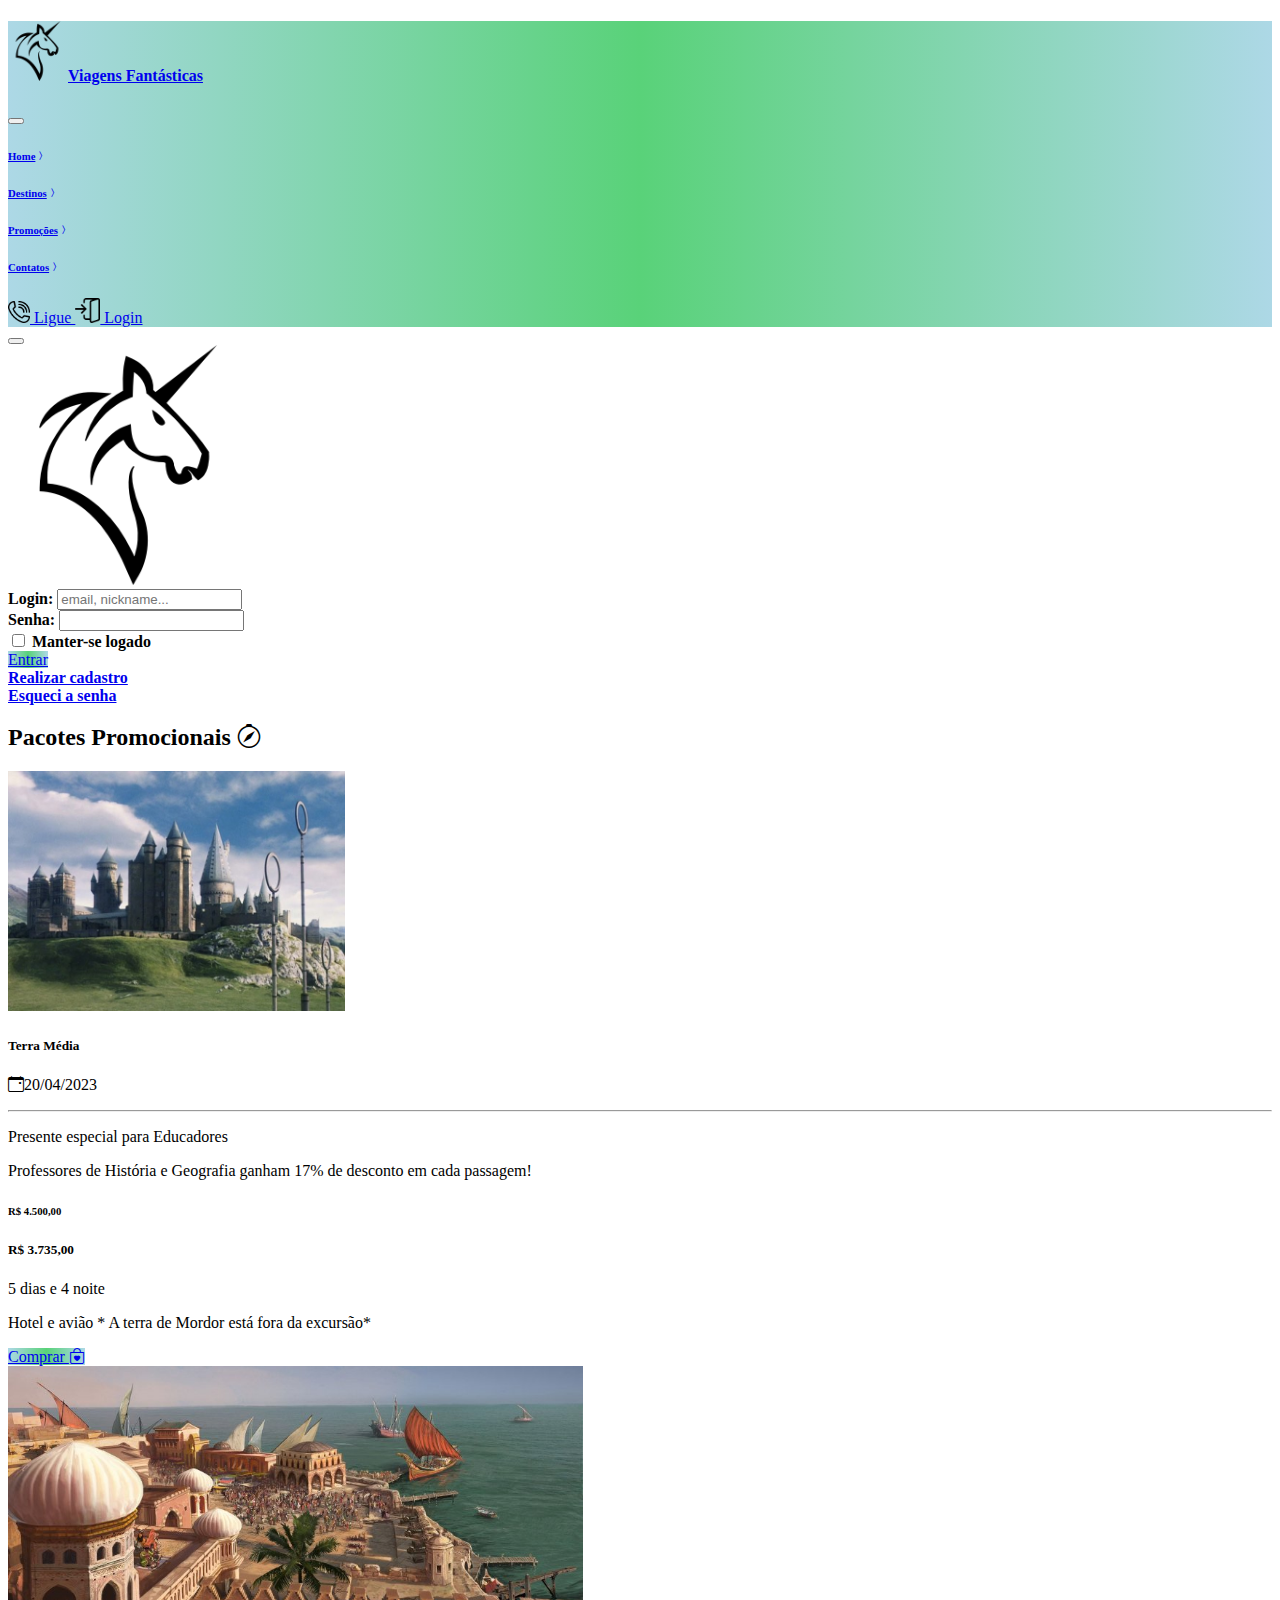
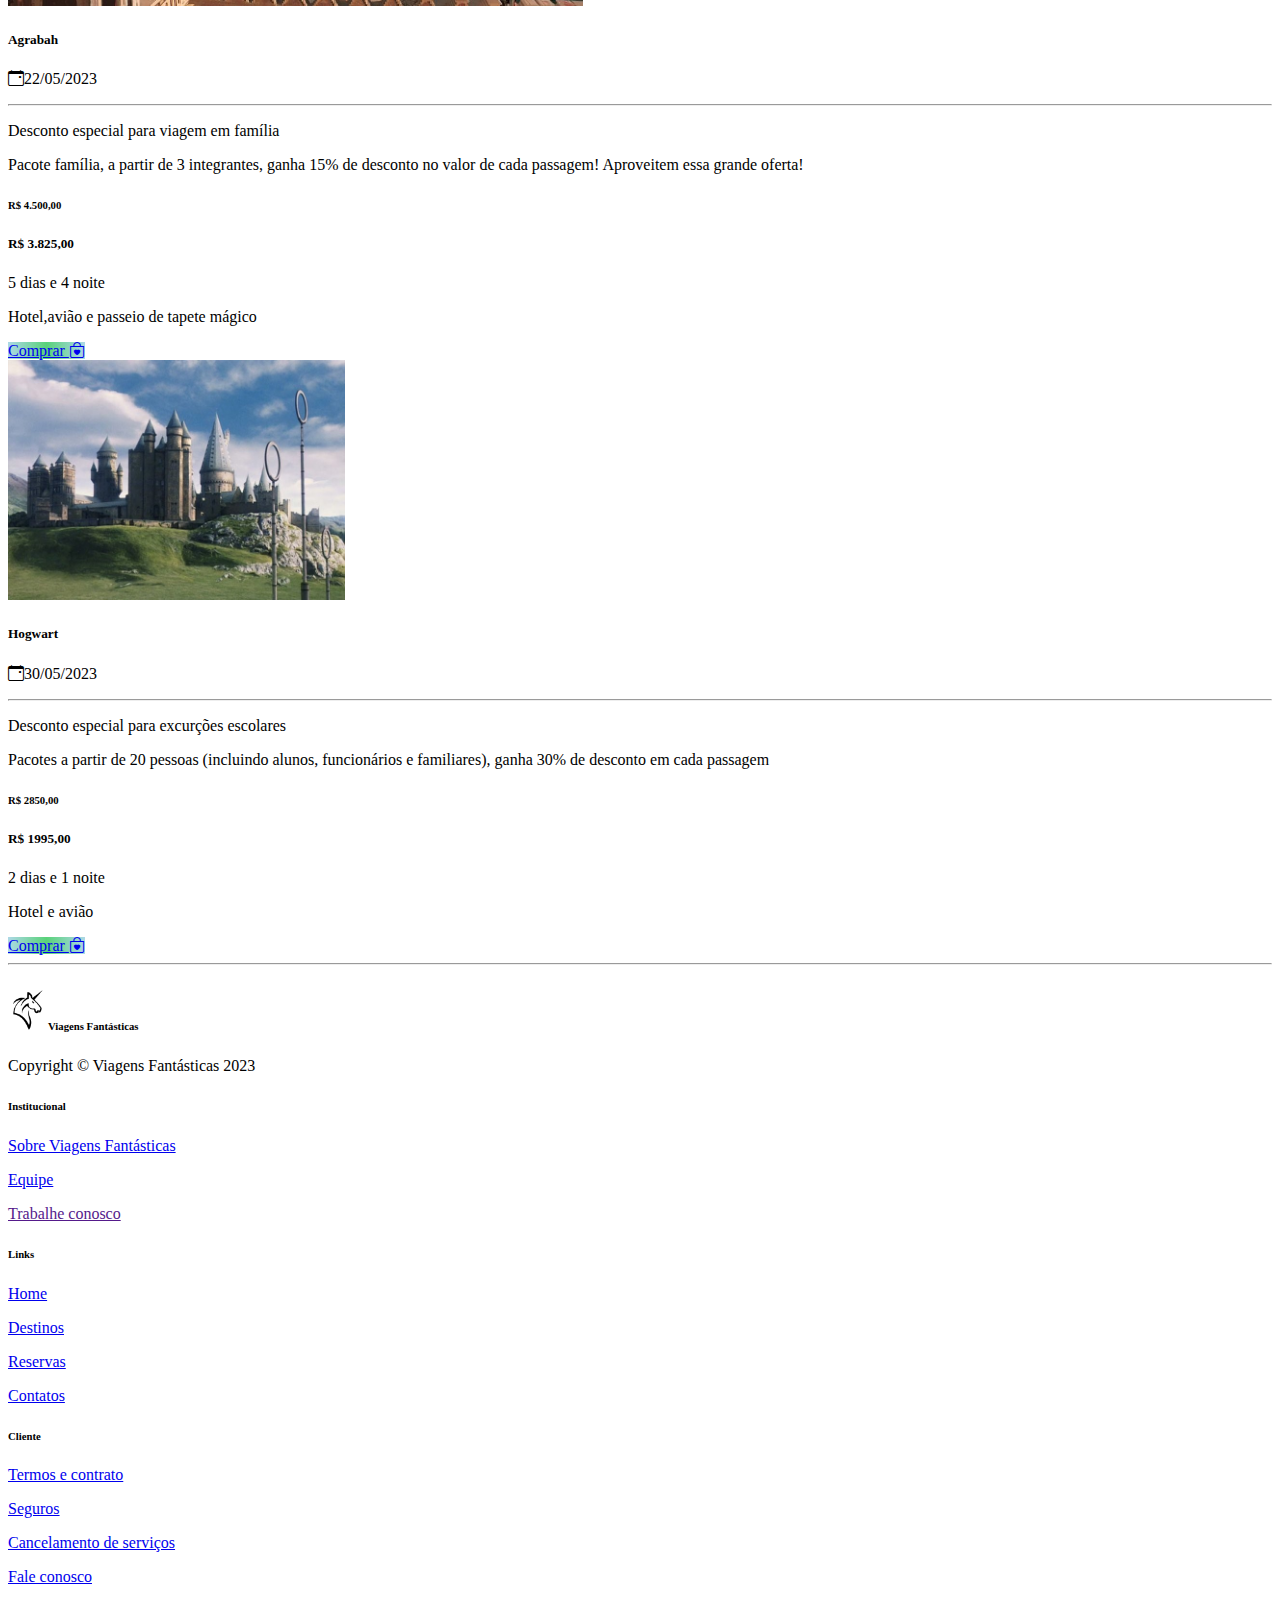
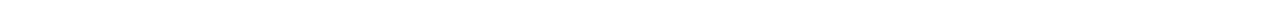
<file: promocoes.html>
<!DOCTYPE html>
<html lang="pt-br">

<head>
    <meta charset="UTF-8">
    <meta http-equiv="X-UA-Compatible" content="IE=edge">
    <meta name="viewport" content="width=device-width, initial-scale=1.0">
    <title>Viagens Fantásticas</title>
    <link rel="stylesheet" href="assets/estilo.css">
    <link rel="icon" type="image/x-con" href="assets/imagens/unicornio.png">
    <link href="https://cdn.jsdelivr.net/npm/bootstrap@5.3.0-alpha3/dist/css/bootstrap.min.css" rel="stylesheet"
        integrity="sha384-KK94CHFLLe+nY2dmCWGMq91rCGa5gtU4mk92HdvYe+M/SXH301p5ILy+dN9+nJOZ" crossorigin="anonymous">
    <script src="https://cdn.jsdelivr.net/npm/bootstrap@5.3.0-alpha3/dist/js/bootstrap.bundle.min.js"
        integrity="sha384-ENjdO4Dr2bkBIFxQpeoTz1HIcje39Wm4jDKdf19U8gI4ddQ3GYNS7NTKfAdVQSZe"
        crossorigin="anonymous"></script>
    <link rel="stylesheet" href="https://cdn.jsdelivr.net/npm/bootstrap-icons@1.10.4/font/bootstrap-icons.css">
    <link rel="stylesheet" href="https://fonts.googleapis.com/css?family=Sofia">
</head>

<body>
    <!--Barra de navegação-->
    <nav class="navbar navbar-expand-lg bg-grad">
        <div class="container-fluid">
            <a class="navbar-brand fontstyle" href="index.html">
                <h4><img src="assets/imagens/unicornio.png" width="60" alt="logo unicornio">Viagens
                    Fantásticas</h4>
            </a>
            <button class="navbar-toggler" type="button" data-bs-toggle="collapse" data-bs-target="#conteudoNav"
                aria-controls="conteudoNav" aria-expanded="false" aria-label="Toggle navigation">
                <span class="navbar-toggler-icon d-md-none d-lg-block"></span>
            </button>
            <div class="collapse navbar-collapse text-center" id="conteudoNav">
                <div class="navbar-nav m-auto">
                    <a class="nav-link" href="index.html">
                        <h6>Home<i class="bi bi-chevron-compact-right"></i></h6>
                    </a>
                    <a class="nav-link" href="destinos.html">
                        <h6>Destinos<i class="bi bi-chevron-compact-right"></i></h6>
                    </a>
                    <a class="nav-link active" href="#">
                        <h6>Promoções<i class="bi bi-chevron-compact-right"></i></h6>
                    </a>
                    <a class="nav-link" href="reservas.html">
                        <h6>Contatos<i class="bi bi-chevron-compact-right"></i></h6>
                    </a>
                </div>
                <a class="nav-link me-2 my-3" href="reservas.html">
                    <img src="assets/imagens/tel.png" width="22" height="auto" alt="logo telefone"> Ligue
                </a>
                <a class="nav-link me-4" href="#" onclick="modal_log()">
                    <img src="assets/imagens/entrar.png" width="25" height="auto" alt="logo login"> Login
                </a>
            </div>
        </div>
    </nav>
    <!--Modal:Login-->
    <div class="modal fade" tabindex="-1">
        <div class="modal-dialog">
            <div class="modal-content">
                <!--Formulário-->
                <div class="col-md">
                    <div class="card bg-light">
                        <div class="text-end my-1 me-2">
                            <button type="button" class="btn-close" data-bs-dismiss="modal" aria-label="Close"></button>
                        </div>
                        <img src="assets/imagens/unicornio.png" class="card-img-top w-50 m-auto my-3"
                            alt="imagem de um unicórnio">
                        <div class="card-body">
                            <div class="mb-3">
                                <label for="login" class="form-label fontstyle">Login:</label>
                                <input type="email" class="form-control" id="login" placeholder="email, nickname...">
                            </div>
                            <div class="mb-3">
                                <label for="senha" class="form-label fontstyle">Senha:</label>
                                <input type="password" class="form-control" id="senha">
                            </div>
                            <div class="form-check">
                                <input class="form-check-input" type="checkbox" value="" id="logado">
                                <label class="form-check-label fontstyle" for="logado">
                                    Manter-se logado
                                </label>
                            </div>
                            <a href="#" class="btn btn-grad w-100 mt-2">Entrar</a>
                            <div class="row mt-3 fontstyle">
                                <div class="col ms-2"><a class="link link-success" href="#">Realizar cadastro</a></div>
                                <div class="col text-end"><a class="link link-success" href="#">Esqueci a senha</a>
                                </div>
                            </div>
                        </div>
                    </div>
                </div>
            </div>
        </div>
    </div>
    <!--Cards das Promoções-->
    <div class="container">
        <div class="row">
            <h2 class="fontstyle my-3">Pacotes Promocionais <i class="bi bi-compass"></i></h2>
        </div>
        <div class="row row-cols-1 row-cols-lg-3 g-3">
            <div class="col">
                <div class="card shadow">
                    <img src="assets/imagens/Hogwarts1.jpg" class="card-img-top"
                        alt="foto do filme fabrica 'A fantástica fábrica de chocolate'">
                    <div class="card-body card-text">
                        <h5 class="card-title text-center">Terra Média</h5>
                        <p><i class="bi bi-calendar-event me-2"></i>20/04/2023</p>
                        <hr>
                        <p class="card-text">Presente especial para Educadores</p>
                        <p>Professores de História e Geografia ganham 17% de desconto em cada
                            passagem!</p>
                        <h6 class="text-decoration-line-through text-danger">R$ 4.500,00</h6>
                        <h5 class="text-success">R$ 3.735,00</h5>
                        <p>5 dias e 4 noite</p>
                        <p>Hotel e avião * A terra de Mordor está fora da excursão*</p>
                        <a href="#" class="btn btn-grad w-100">Comprar <i class="bi bi-bag-heart"></i></a>
                    </div>
                </div>
            </div>
            <div class="col">
                <div class="card shadow">
                    <img src="assets/imagens/Agrabah_des.jpg" class="card-img-top"
                        alt="foto do filme fabrica 'A fantástica fábrica de chocolate'">
                    <div class="card-body">
                        <h5 class="card-title text-center">Agrabah</h5>
                        <p><i class="bi bi-calendar-event me-2"></i>22/05/2023</p>
                        <hr>
                        <p class="card-text">Desconto especial para viagem em família</p>
                        <p class="card-text">Pacote família, a partir de 3 integrantes, ganha 15% de desconto no valor de
                            cada passagem! Aproveitem essa grande oferta!</p>
                        <h6 class="text-decoration-line-through text-danger">R$ 4.500,00</h6>
                        <h5 class="card-text text-success">R$ 3.825,00</h5>
                        <p class="card-text">5 dias e 4 noite</p>
                        <p class="card-text">Hotel,avião e passeio de tapete mágico</p>
                        <a href="#" class="btn btn-grad w-100">Comprar <i class="bi bi-bag-heart"></i></a>
                    </div>
                </div>
            </div>
            <div class="col">
                <div class="card shadow">
                    <img src="assets/imagens/Hogwarts1.jpg" class="card-img-top"
                        alt="foto do filme fabrica 'A fantástica fábrica de chocolate'">
                    <div class="card-body">
                        <h5 class="card-title text-center">Hogwart</h5>
                        <p><i class="bi bi-calendar-event me-2"></i>30/05/2023</p>
                        <hr>
                        <p class="card-text">Desconto especial para excurções escolares</p>
                        <p class="card-text">Pacotes a partir de 20 pessoas (incluindo alunos, funcionários e
                            familiares), ganha 30% de desconto em cada passagem</p>
                        <h6 class="text-decoration-line-through text-danger">R$ 2850,00</h6>
                        <h5 class="card-text text-success">R$ 1995,00</h5>
                        <p class="card-text">2 dias e 1 noite</p>
                        <p class="card-text">Hotel e avião</p>
                        <a href="#" class="btn btn-grad w-100">Comprar <i class="bi bi-bag-heart"></i></a>
                    </div>
                </div>
            </div>
        </div>
    </div>
    <!--Rodapé-->
    <footer class="bg-body-secondary">
        <hr class="my-4">
        <div class="container-fluid">
            <div class="row">
                <div class="col-md-6 col-sm-12 text-center">
                    <h6><img src="assets/imagens/unicornio.png" width="40px" alt="logo unicornio">Viagens Fantásticas
                    </h6>
                    <p>Copyright &copy Viagens Fantásticas 2023</p>
                </div>
                <div class="col-sm">
                    <h6>Institucional</h6>
                    <p><a class="link-success link-offset-2" href="#">Sobre Viagens Fantásticas</a></p>
                    <p><a class="link-success link-offset-2" href="#">Equipe</a></p>
                    <p><a class="link-success link-offset-2" href="">Trabalhe conosco</a></p>
                </div>
                <div class="col-sm">
                    <h6>Links</h6>
                    <p><a class="link-success link-offset-2" href="index.html">Home</a></p>
                    <p><a class="link-success link-offset-2" href="destinos.html">Destinos</a></p>
                    <p><a class="link-success link-offset-2" href="reservas.html">Reservas</a></p>
                    <p><a class="link-success link-offset-2" href="contatos.html">Contatos</a></p>
                </div>
                <div class="col-sm">
                    <h6>Cliente</h6>
                    <p><a class="link-success link-offset-2" href="#">Termos e contrato</a></p>
                    <p><a class="link-success link-offset-2" href="#">Seguros</a></p>
                    <p><a class="link-success link-offset-2" href="#">Cancelamento de serviços</a></p>
                    <p><a class="link-success link-offset-2" href="#">Fale conosco</a></p>
                </div>
            </div>
        </div>
    </footer>
    <script src="assets/scripts.js"></script>
</body>

</html>
</file>
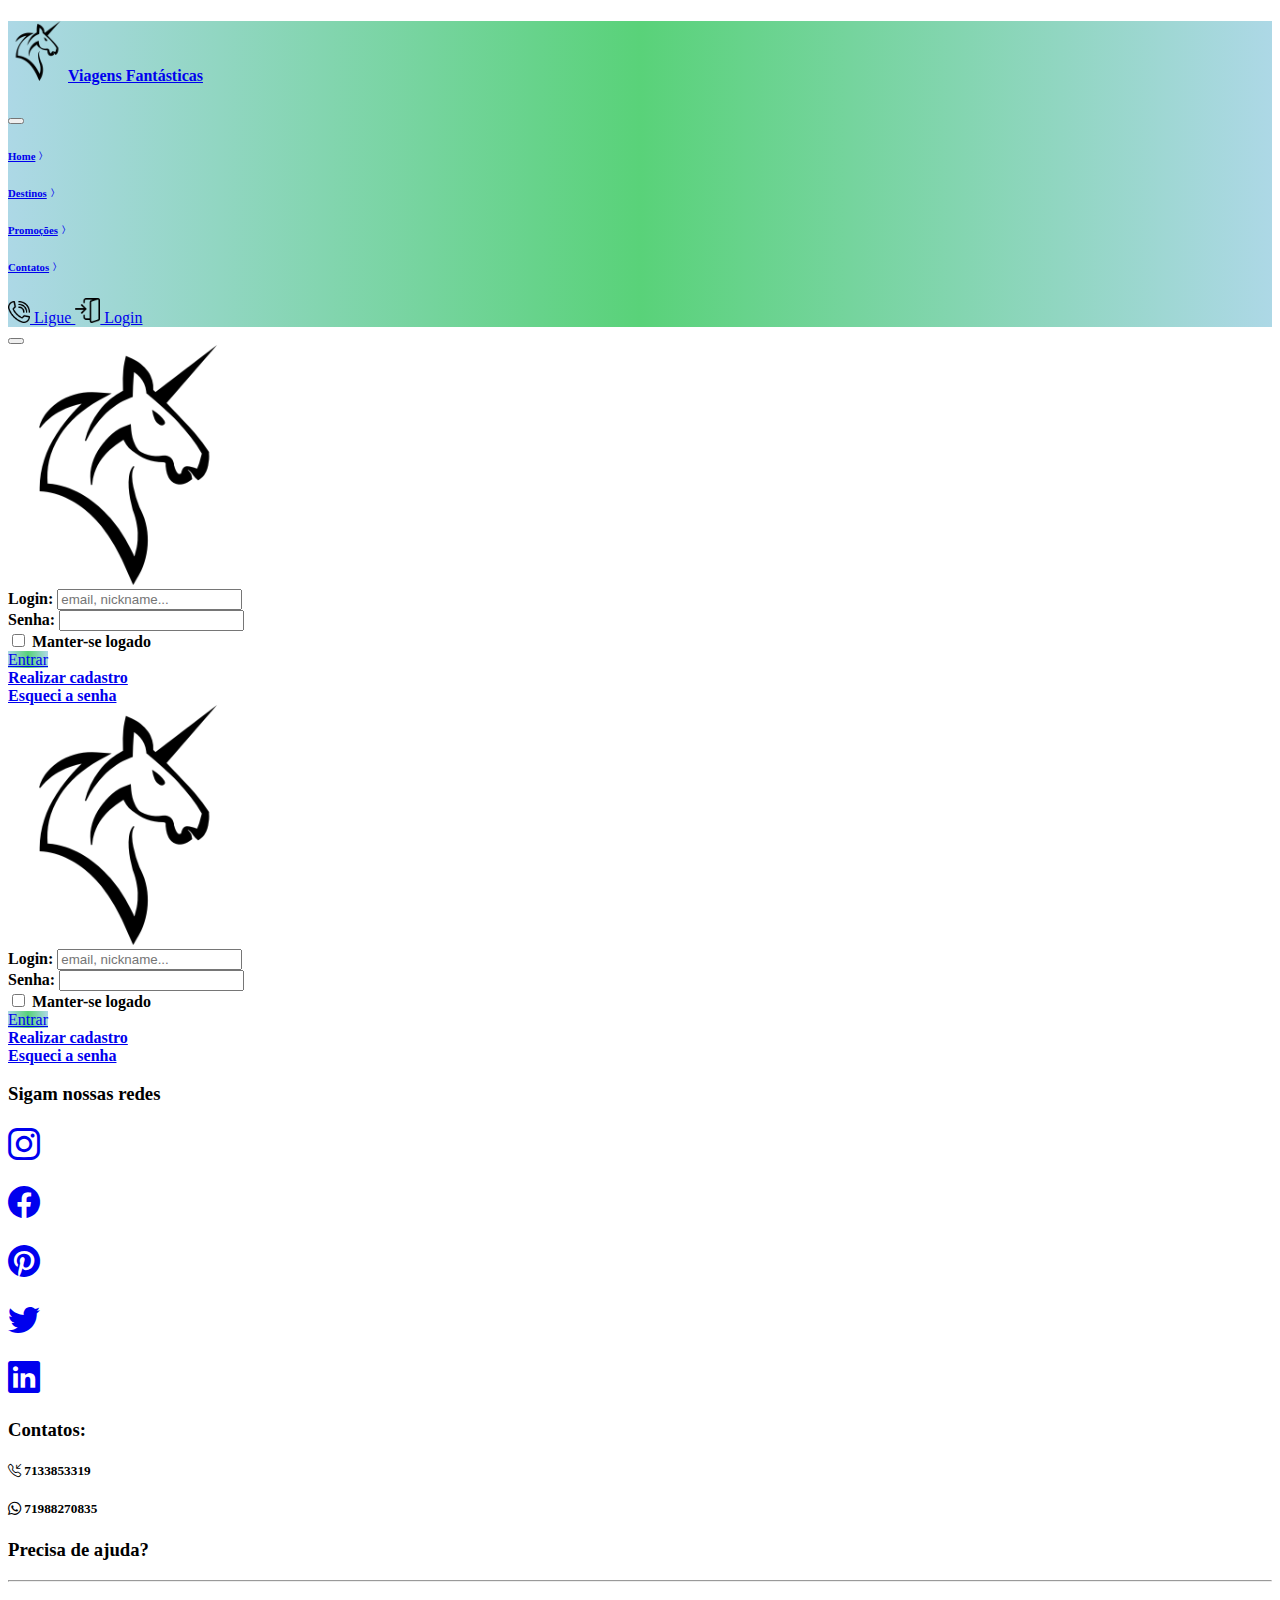
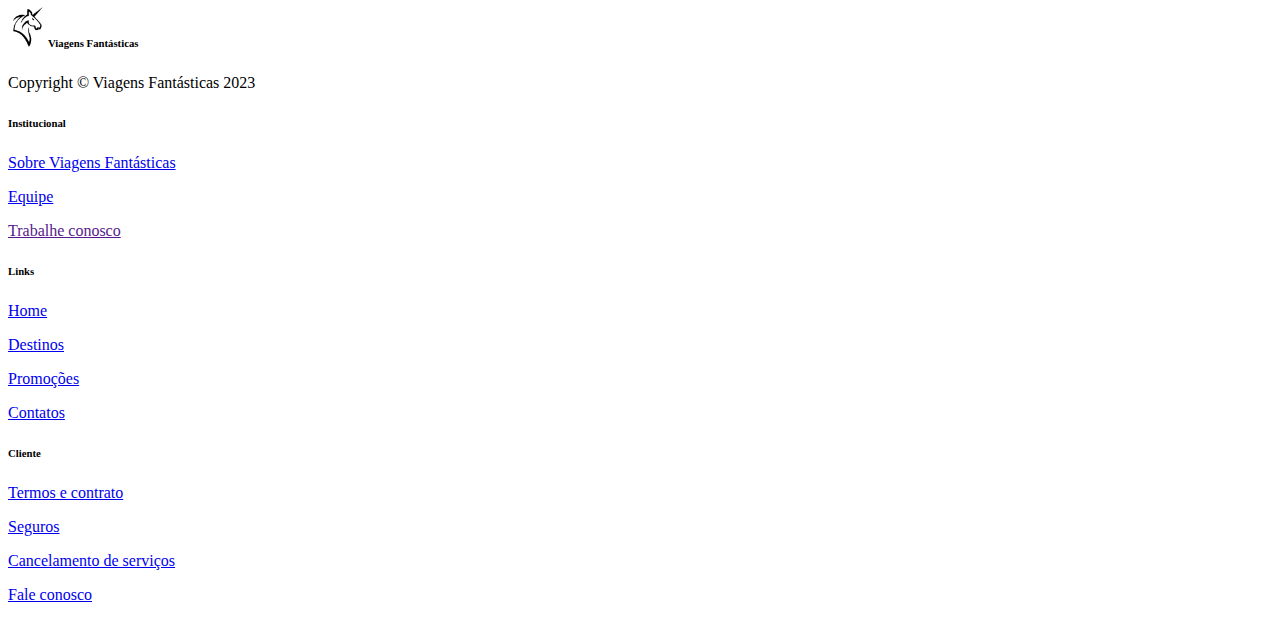
<file: reservas.html>
<!DOCTYPE html>
<html lang="pt-br">

<head>
    <meta charset="UTF-8">
    <meta http-equiv="X-UA-Compatible" content="IE=edge">
    <meta name="viewport" content="width=device-width, initial-scale=1.0">
    <title>Viagens Fantásticas</title>
    <link rel="stylesheet" href="assets/estilo.css">
    <link rel="icon" type="image/x-con" href="assets/imagens/unicornio.png">
    <link href="https://cdn.jsdelivr.net/npm/bootstrap@5.3.0-alpha3/dist/css/bootstrap.min.css" rel="stylesheet"
        integrity="sha384-KK94CHFLLe+nY2dmCWGMq91rCGa5gtU4mk92HdvYe+M/SXH301p5ILy+dN9+nJOZ" crossorigin="anonymous">
    <script src="https://cdn.jsdelivr.net/npm/bootstrap@5.3.0-alpha3/dist/js/bootstrap.bundle.min.js"
        integrity="sha384-ENjdO4Dr2bkBIFxQpeoTz1HIcje39Wm4jDKdf19U8gI4ddQ3GYNS7NTKfAdVQSZe"
        crossorigin="anonymous"></script>
    <link rel="stylesheet" href="https://cdn.jsdelivr.net/npm/bootstrap-icons@1.10.4/font/bootstrap-icons.css">
    <link rel="stylesheet" href="https://fonts.googleapis.com/css?family=Sofia">
    
</head>

<body>
    <!--Barra de navegação-->
    <nav class="navbar navbar-expand-lg bg-grad">
        <div class="container-fluid">
            <a class="navbar-brand fontstyle" href="index.html">
                <h4><img src="assets/imagens/unicornio.png" width="60" alt="logo unicornio">Viagens
                    Fantásticas</h4>
            </a>
            <button class="navbar-toggler" type="button" data-bs-toggle="collapse" data-bs-target="#conteudoNav"
                aria-controls="conteudoNav" aria-expanded="false" aria-label="Toggle navigation">
                <span class="navbar-toggler-icon d-md-none d-lg-block"></span>
            </button>
            <div class="collapse navbar-collapse text-center" id="conteudoNav">
                <div class="navbar-nav m-auto">
                    <a class="nav-link" href="index.html">
                        <h6>Home<i class="bi bi-chevron-compact-right"></i></h6>
                    </a>
                    <a class="nav-link" href="destinos.html">
                        <h6>Destinos<i class="bi bi-chevron-compact-right"></i></h6>
                    </a>
                    <a class="nav-link" href="promocoes.html">
                        <h6>Promoções<i class="bi bi-chevron-compact-right"></i></h6>
                    </a>
                    <a class="nav-link active" href="#">
                        <h6>Contatos<i class="bi bi-chevron-compact-right"></i></h6>
                    </a>
                </div>
                <a class="nav-link me-2 my-3" href="reservas.html">
                    <img src="assets/imagens/tel.png" width="22" height="auto" alt="logo telefone"> Ligue
                </a>
                <a class="nav-link me-4" href="#" onclick="modal_log()">
                    <img src="assets/imagens/entrar.png" width="25" height="auto" alt="logo login"> Login
                </a>
            </div>
        </div>
    </nav>
    <!--Modal:Login-->
    <div class="modal fade" tabindex="-1">
        <div class="modal-dialog">
            <div class="modal-content">
                <!--Formulário-->
                <div class="col-md">
                    <div class="card bg-light">
                        <div class="text-end my-1 me-2">
                            <button type="button" class="btn-close" data-bs-dismiss="modal" aria-label="Close"></button>
                        </div>
                        <img src="assets/imagens/unicornio.png" class="card-img-top w-50 m-auto my-3"
                            alt="imagem de um unicórnio">
                        <div class="card-body">
                            <div class="mb-3">
                                <label for="login" class="form-label fontstyle">Login:</label>
                                <input type="email" class="form-control" id="login" placeholder="email, nickname...">
                            </div>
                            <div class="mb-3">
                                <label for="senha" class="form-label fontstyle">Senha:</label>
                                <input type="password" class="form-control" id="senha">
                            </div>
                            <div class="form-check">
                                <input class="form-check-input" type="checkbox" value="" id="logado">
                                <label class="form-check-label fontstyle" for="logado">
                                    Manter-se logado
                                </label>
                            </div>
                            <a href="#" class="btn btn-grad w-100 mt-2">Entrar</a>
                            <div class="row mt-3 fontstyle">
                                <div class="col ms-2"><a class="link link-success" href="#">Realizar cadastro</a></div>
                                <div class="col text-end"><a class="link link-success" href="#">Esqueci a senha</a>
                                </div>
                            </div>
                        </div>
                    </div>
                </div>
            </div>
        </div>
    </div>
    <div class="container">
        <div class="row mt-2 d-flex g-5 align-items-center">
            <!--Formulário-->
            <div class="col-md">
                <div class="card shadow-lg rounded-5 bg-light">
                    <img src="assets/imagens/unicornio.png" class="card-img-top w-50 m-auto my-3"
                        alt="imagem de um unicórnio">
                    <div class="card-body">
                        <div class="mb-3">
                            <label for="login" class="form-label fontstyle">Login:</label>
                            <input type="email" class="form-control" id="login" placeholder="email, nickname...">
                        </div>
                        <div class="mb-3">
                            <label for="senha" class="form-label fontstyle">Senha:</label>
                            <input type="password" class="form-control" id="senha">
                        </div>
                        <div class="form-check">
                            <input class="form-check-input" type="checkbox" value="" id="logado">
                            <label class="form-check-label fontstyle" for="logado">
                                Manter-se logado
                            </label>
                        </div>
                        <a href="#" class="btn btn-grad w-100 mt-2">Entrar</a>
                        <div class="row mt-3 fontstyle">
                            <div class="col ms-2"><a class="link link-success" href="#">Realizar cadastro</a></div>
                            <div class="col text-end"><a class="link link-success" href="#">Esqueci a senha</a></div>
                        </div>
                    </div>
                </div>
            </div>
            <div class="col-md text-center">
                <h3 class="fontstyle mb-3">Sigam nossas redes</h3>
                <div class="d-inline-flex text-success">
                    <a class="nav-link me-3" href="#">
                        <h1><i class="bi bi-instagram"></i></h1>
                    </a>
                    <a class="nav-link me-3" href="#">
                        <h1><i class="bi bi-facebook"></i></h1>
                    </a>
                    <a class="nav-link me-3" href="#">
                        <h1><i class="bi bi-pinterest"></i></h1>
                    </a>
                    <a class="nav-link me-3" href="#">
                        <h1><i class="bi bi-twitter"></i></h1>
                    </a>
                    <a class="nav-link me-3" href="#">
                        <h1><i class="bi bi-linkedin"></i></h1>
                    </a>
                </div>
                <h3 class="my-4 fontstyle">Contatos:</h3>
                <div class="d-inline-flex g-4">
                    <h5 class="me-4"><i class="bi bi-telephone-inbound text-success"></i> 7133853319</h5>
                    <h5><i class="bi bi-whatsapp text-success"></i> 71988270835</h5>
                </div>
                <h3>Precisa de ajuda?</h3>
                <form action="">
                </form>
            </div>
        </div>
    </div>
    <!--Rodapé-->
    <footer class="bg-body-secondary">
        <hr class="my-4">
        <div class="container-fluid">
            <div class="row">
                <div class="col-md-6 col-sm-12 text-center">
                    <h6><img src="assets/imagens/unicornio.png" width="40px" alt="logo unicornio">Viagens
                        Fantásticas
                    </h6>
                    <p>Copyright &copy Viagens Fantásticas 2023</p>
                </div>
                <div class="col-sm">
                    <h6>Institucional</h6>
                    <p><a class="link-success link-offset-2" href="#">Sobre Viagens Fantásticas</a></p>
                    <p><a class="link-success link-offset-2" href="#">Equipe</a></p>
                    <p><a class="link-success link-offset-2" href="">Trabalhe conosco</a></p>
                </div>
                <div class="col-sm">
                    <h6>Links</h6>
                    <p><a class="link-success link-offset-2" href="index.html">Home</a></p>
                    <p><a class="link-success link-offset-2" href="destinos.html">Destinos</a></p>
                    <p><a class="link-success link-offset-2" href="promocoes.html">Promoções</a></p>
                    <p><a class="link-success link-offset-2" href="contatos.html">Contatos</a></p>
                </div>
                <div class="col-sm">
                    <h6>Cliente</h6>
                    <p><a class="link-success link-offset-2" href="#">Termos e contrato</a></p>
                    <p><a class="link-success link-offset-2" href="#">Seguros</a></p>
                    <p><a class="link-success link-offset-2" href="#">Cancelamento de serviços</a></p>
                    <p><a class="link-success link-offset-2" href="#">Fale conosco</a></p>
                </div>
            </div>
        </div>
    </footer>
    <script src="assets/scripts.js"></script>
</body>

</html>
</file>
<file: assets/estilo.css>
/*Nav*/
.bg-grad, .btn-grad{
    background-color: rgb(199, 151, 40);
    background-image:linear-gradient(to right,lightblue,rgb(89, 210, 121),lightblue);
}
.nav-link:hover{
    color:white!important;
    text-shadow: 3px 3px 5px black;
}

/*Carousel*/
.imgCar{
    max-block-size:450px;
    min-block-size:300px
}

/*Cards*/
.card-img-top{
    height: 15rem;
}
.card-img-bottom{
    height: 20rem;
}

/*Estilo da fonte*/
.fontstyle,.card-title{
    font-family: 'papyrus';
    font-weight: bold;
}

/*Carousel*/
.carousel-item, h3 h1{
    text-shadow:4px 4px 3px black
}
</file>
